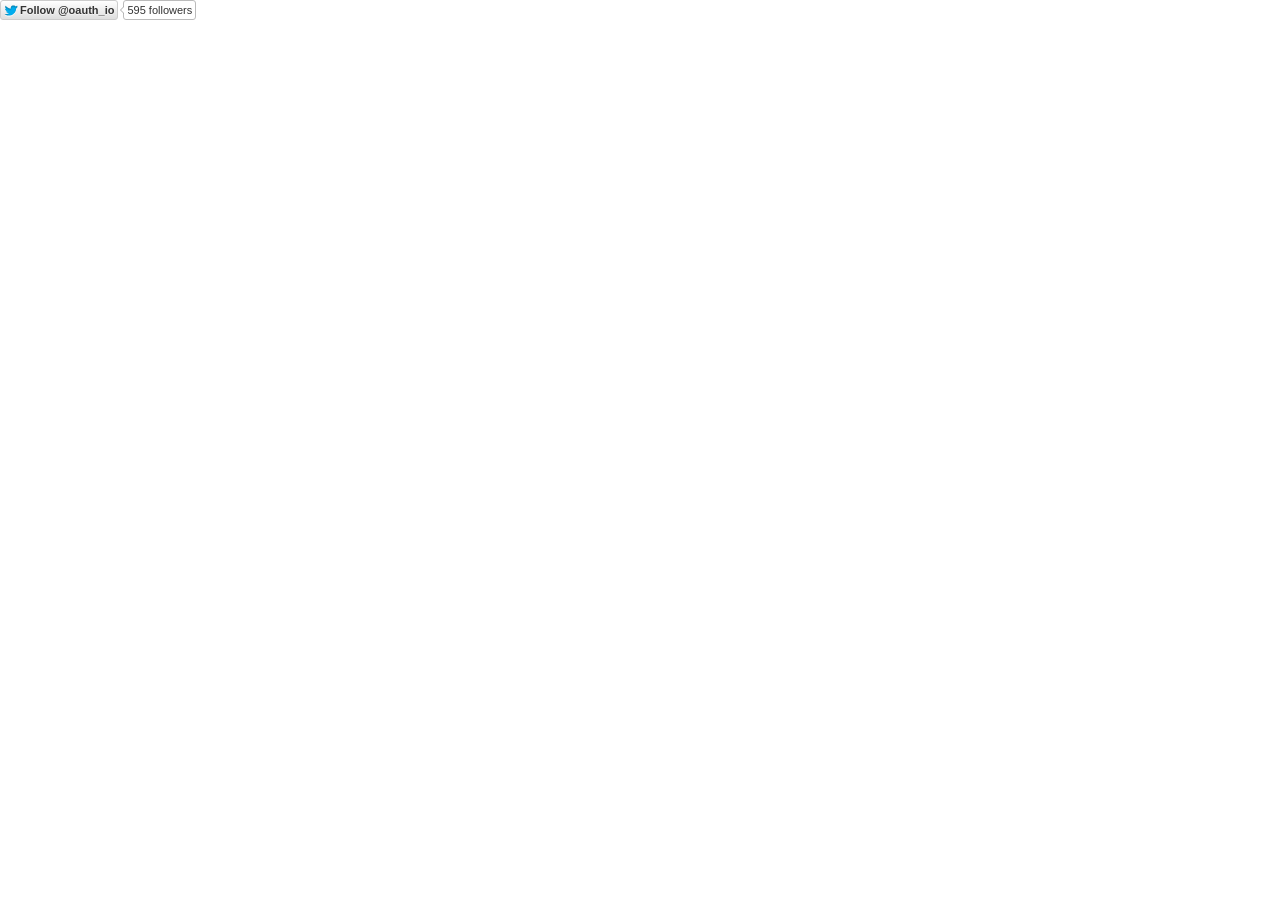
<file: OAuth.io_files/follow_button.1403226798.html>
<!DOCTYPE html>
<!-- saved from url=(0175)http://platform.twitter.com/widgets/follow_button.1403226798.html#_=1403310183926&id=twitter-widget-1&lang=en&screen_name=oauth_io&show_count=true&show_screen_name=true&size=m -->
<html data-scribe="page:button" lang="en" class=" en"><head><meta http-equiv="Content-Type" content="text/html; charset=UTF-8"><meta charset="utf-8"><title>Twitter Follow Button</title><!--<base target="_blank">--><base href="." target="_blank"><link rel="dns-prefetch" href="http://twitter.com/"><link rel="profile" href="http://microformats.org/profile/hcard"><style type="text/css">html{margin:0;padding:0;font:normal normal normal 11px/18px 'Helvetica Neue',Arial,sans-serif;color:#333;-webkit-user-select:none;-ms-user-select:none;-moz-user-select:none;user-select:none;}body{margin:0;padding:0;background:transparent;visibility:hidden;}a{outline:none;text-decoration:none;}body.ready{visibility:visible;}body.rtl{direction:rtl;}#widget{white-space:nowrap;overflow:hidden;text-align:left;}.rtl #widget{text-align:right;}.btn-o,.count-o,.btn,.btn .label,#count{display:inline-block;vertical-align:top;zoom:1;*display:inline;}.right #widget{text-align:right;}.left #widget{text-align:left;}.btn-o{max-width:100%;}.btn{position:relative;background-color:#eee;background-image:-webkit-linear-gradient(#fff,#dedede);background-image:linear-gradient(#fff,#dedede);border:#ccc solid 1px;border-radius:3px;color:#333;font-weight:bold;text-shadow:0 1px 0 rgba(255,255,255,.5);cursor:pointer;height:18px;max-width:98%;overflow:hidden;}.btn:focus,.btn:hover,.btn:active{border-color:#bbb;background-color:#d9d9d9;background-image:-webkit-linear-gradient(#f8f8f8,#d9d9d9);background-image:linear-gradient(#f8f8f8,#d9d9d9);box-shadow:none;}.btn:active{background-color:#efefef;box-shadow:inset 0 3px 5px rgba(0,0,0,0.1);}.xl .btn:active{box-shadow:inset 0 3px 7px rgba(0,0,0,0.1);}.btn i{position:absolute;top:50%;left:2px;margin-top:-5px;width:16px;height:13px;background:transparent url(/widgets/images/btn.27237bab4db188ca749164efd38861b0.png) 0 0 no-repeat;background-image:url([data-uri]);*background-image:url(/widgets/images/btn.27237bab4db188ca749164efd38861b0.png);}.btn .label{padding:0 3px 0 19px;white-space:nowrap;}.btn .label b{font-weight:bold;white-space:nowrap;}.rtl .btn .label{padding:0 19px 0 3px;}.rtl .btn i{left:auto;right:2px;}.rtl .btn .label b{display:inline-block;direction:ltr;}.xl{font-size:13px;line-height:26px;}.xl .btn{border-radius:4px;height:26px;}.xl .btn i{background-position:-24px 0;width:21px;height:16px;left:4px;margin-top:-6px;}.xl .btn .label{padding:0 7px 0 29px;}.xl .rtl .btn .label{padding:0 29px 0 7px;}.xl .rtl .btn i{left:auto;right:6px;}@media(-webkit-min-device-pixel-ratio:1.5),(min-resolution:144dpi){.btn i{background-image:url([data-uri]);background-size:45px 40px;margin-top:-6px;}.xl .btn i{margin-top:-7px;left:4px;}.xl .rtl .btn i{left:auto;right:3px;}.xl .btn .label{top:-1.5px;}}.aria{position:absolute;left:-999em;}.rtl .aria{left:auto;right:-999em;}.following .btn{color:#888;background:#eee;border:#ccc solid 1px;}.following .btn:active,.following .btn:hover{border:#bbb solid 1px;}.following .btn i{background-position:0 -20px;}.xl .following .btn i{background-position:-25px -25px;}.btn:focus,.following .btn:focus{border-color:#0089CB;}.count-o{position:relative;background:#fff;border:#bbb solid 1px;border-radius:3px;visibility:hidden;min-height:18px;min-width:15px;}#count{white-space:nowrap;text-align:center;color:#333;}#count:hover,#count:focus{color:#333;text-decoration:underline;}.ncount .count-o{display:none;}.count-ready .count-o{visibility:visible;}.count-o i,.count-o u{position:absolute;zoom:1;line-height:0;width:0;height:0;left:0;top:50%;margin:-4px 0 0 -4px;border:4px transparent solid;border-right-color:#aaa;border-left:0;}.count-o u{margin-left:-3px;border-right-color:#fff;}.rtl .count-o i,.rtl .count-o u{left:auto;right:0;margin:-4px -4px 0 0;border:4px transparent solid;border-left-color:#aaa;border-right:0;}.rtl .count-o u{margin-right:-3px;border-left-color:#fff;}.following .count-o i{border-right-color:#bbb;}.following.rtl .count-o i{border-left-color:#bbb;}.following .count-o{background:#f9f9f9;border-color:#ccc;}.following #count{color:#666;}.hcount .count-o{margin:0 0 0 5px;}.hcount.rtl .count-o{margin:0 5px 0 0;}.hcount #count{padding:0 3px;}.xl .count-o{border-radius:4px;margin:0 0 0 6px;}.xl .rtl .count-o{margin:0 6px 0 0;}.xl .count-o i,.xl .count-o u{margin:-5px 0 0 -5px;border-width:5px 5px 5px 0;}.xl .count-o u{margin-left:-4px;}.xl .rtl .count-o i,.xl .rtl .count-o u{margin:-5px -5px 0 0;border-width:5px 0 5px 5px;}.xl .rtl .count-o u{margin-right:-4px;}.xl #count{padding:0 5px;*line-height:26px;}.vcount #widget{width:100%;padding-bottom:5px;}.vcount .btn-o{position:absolute;margin-top:42px;left:0;right:0;width:100%;}.vcount .btn{display:block;margin:0 auto;}.vcount .count-o{display:block;padding:0 5px;}.vcount .count-o i,.rtl.vcount .count-o i,.vcount .count-o u,.rtl.vcount .count-o u{line-height:0;top:auto;left:50%;bottom:0;right:auto;margin:0 0 -4px -4px;border:4px transparent solid;_border-color:pink;border-top-color:#aaa;border-bottom:0;}.rtl.vcount .count-o u,.vcount .count-o u{margin-bottom:-3px;border-top-color:#fff;}.vcount #count{font-size:16px;width:100%;height:34px;line-height:34px;}@media(min-width:0){.btn,.hcount .count-o{-moz-box-sizing:border-box;-webkit-box-sizing:border-box;box-sizing:border-box;height:20px;max-width:100%;}.xl .btn,.xl .hcount .count-o{height:28px;}}</style><!--[if IE 9]><style type="text/css">.btn{-ms-filter:"progid:DXImageTransform.Microsoft.gradient(startColorstr='#ffffff',endColorstr='#dedede')";}.btn:hover,.btn:focus,.btn:active{-ms-filter:"progid:DXImageTransform.Microsoft.gradient(startColorstr='#f8f8f8',endColorstr='#d9d9d9')";}.btn,.xl .btn{border-radius:0;}</style><![endif]--></head><body data-scribe="section:follow" class=" ltr ready hcount count-ready"><div id="widget"><div class="btn-o" contextmenu="menu" data-scribe="component:button"><a id="follow-button" class="btn" title="Follow OAuth.io (@oauth_io) on Twitter" href="https://twitter.com/intent/follow?original_referer=http%3A%2F%2Foauth-io.github.io%2Foauth-js%2F&region=follow_link&screen_name=oauth_io&tw_p=followbutton&variant=2.0"><i></i><span class="label" id="l">Follow <b>@oauth_io</b></span></a></div><div class="count-o" id="c" data-scribe="component:count"><i></i><u></u><a id="count" class="note" href="https://twitter.com/intent/user?original_referer=http%3A%2F%2Foauth-io.github.io%2Foauth-js%2F&region=count_link&screen_name=oauth_io&tw_p=followbutton&variant=2.0">595 followers</a></div></div><div style="display:none"><menu type="context" id="menu" data-scribe="component:contextmenu"><menuitem id="m-follow" label="Follow user"></menuitem><menuitem id="m-profile" label="View user on Twitter"></menuitem><menuitem id="m-tweet" label="Send Tweet to user"></menuitem></menu></div><script type="text/javascript" charset="utf-8">document.domain = 'twitter.com';</script><script type="text/javascript">window.twttr=window.twttr||{};var i18n={ar:{"%{followers_count} followers":"عدد المتابعين %{followers_count}","%{name} on Twitter":"%{name} في تويتر",",":"،","100K+":"+100 ألف","10M+":"+10 مليون","10k unit":"10 آلاف وحدة",Follow:"تابِع","Follow %{name} on Twitter":"تابِع %{name} على تويتر","Follow %{screen_name}":"تابِع %{screen_name}",K:"ألف",M:"م","This page has been shared %{tweets} times. View these Tweets.":"تمت مشاركة هذه الصفحة %{tweets} مرة. شاهد هذه التغريدات.",Tweet:"غرِّد","Tweet %{hashtag}":"غرِّد %{hashtag}","Tweet to %{name}":"غرِّد لـ %{name}","You are following %{name} on Twitter":"أنت تتابِع %{name} في تويتر",ltr:"rtl"},da:{"%{followers_count} followers":"%{followers_count} følgere","%{name} on Twitter":"%{name} på Twitter",",":".",".":",","10k unit":"10k enhed",Follow:"Følg","Follow %{name} on Twitter":"Følg %{name} på Twitter","Follow %{screen_name}":"Følg %{screen_name}","This page has been shared %{tweets} times. View these Tweets.":"Denne side er blevet delt %{tweets} gange. Vis disse tweets.","Tweet to %{name}":"Tweet til %{name}","You are following %{name} on Twitter":"Du følger %{name} på Twitter"},de:{"%{followers_count} followers":"%{followers_count} Follower","%{name} on Twitter":"%{name} auf Twitter","100K+":"100Tsd+","10k unit":"10tsd-Einheit",Follow:"Folgen","Follow %{name} on Twitter":"Folge %{name} auf Twitter.","Follow %{screen_name}":"%{screen_name} folgen",K:"Tsd","This page has been shared %{tweets} times. View these Tweets.":"Diese Seite wurde bisher %{tweets} mal geteilt. Diese Tweets anzeigen.",Tweet:"Twittern","Tweet to %{name}":"Tweet an %{name}","You are following %{name} on Twitter":"Du folgst %{name} auf Twitter."},es:{"%{followers_count} followers":"%{followers_count} seguidores","%{name} on Twitter":"%{name} en Twitter","10k unit":"10k unidad",Follow:"Seguir","Follow %{name} on Twitter":"Sigue a %{name} en Twitter","Follow %{screen_name}":"Seguir a %{screen_name}","This page has been shared %{tweets} times. View these Tweets.":"Esta página ha sido compartida %{tweets} veces. Ver estos Tweets.",Tweet:"Twittear","Tweet %{hashtag}":"Twittear %{hashtag}","Tweet to %{name}":"Twittear a %{name}","You are following %{name} on Twitter":"Estás siguiendo a %{name} en Twitter"},fa:{"%{followers_count} followers":"%{followers_count} دنبال‌کننده","%{name} on Twitter":"%{name} در توییتر",",":"،","100K+":">۱۰۰هزار","10M+":"۱۰میلیون+","10k unit":"۱۰هزار واحد",Follow:"دنبال کردن","Follow %{name} on Twitter":"%{name} را در توییتر دنبال کنید","Follow %{screen_name}":"دنبال کردن %{screen_name}",K:"هزار",M:"میلیون","This page has been shared %{tweets} times. View these Tweets.":"این صفحه %{tweets} بار به اشتراک گذاشته شده‌است. این توییت‌ها را ببینید.",Tweet:"توییت","Tweet %{hashtag}":"توییت کردن %{hashtag}","Tweet to %{name}":"به %{name} توییت کنید","You are following %{name} on Twitter":"شما %{name} را در توییتر دنبال می‌کنید",ltr:"rtl"},fi:{"%{followers_count} followers":"%{followers_count} seuraajaa","%{name} on Twitter":"%{name} Twitterissä","100K+":"100 000+","10M+":"10+ milj.","10k unit":"10 000 yksikköä",Follow:"Seuraa","Follow %{name} on Twitter":"Seuraa käyttäjää %{name} Twitterissä","Follow %{screen_name}":"Seuraa käyttäjää %{screen_name}",K:"tuhatta",M:"milj.","This page has been shared %{tweets} times. View these Tweets.":"Tämä sivu on jaettu %{tweets} kertaa. Näytä nämä twiitit.",Tweet:"Twiittaa","Tweet %{hashtag}":"Twiittaa %{hashtag}","Tweet to %{name}":"Twiittaa käyttäjälle %{name}","You are following %{name} on Twitter":"Seuraat käyttäjää %{name} Twitterissä"},fil:{"%{followers_count} followers":"%{followers_count} mga tagasunod","%{name} on Twitter":"%{name} sa Twitter","10k unit":"10k yunit",Follow:"Sundan","Follow %{name} on Twitter":"Sundan si %{name} sa Twitter","Follow %{screen_name}":"Sundan si %{screen_name}","This page has been shared %{tweets} times. View these Tweets.":"Ang pahinang ito ay ibinahagi nang %{tweets} beses. Tingnan ang mga Tweet na ito.",Tweet:"I-tweet","Tweet %{hashtag}":"I-tweet ang %{hashtag}","Tweet to %{name}":"Mag-Tweet kay %{name}","You are following %{name} on Twitter":"Sinusundan mo si %{name} sa Twitter"},fr:{"%{followers_count} followers":"%{followers_count} abonnés","%{name} on Twitter":"%{name} sur Twitter",",":" ",".":",","10k unit":"unité de 10k",Follow:"Suivre","Follow %{name} on Twitter":"Suivre %{name} sur Twitter","Follow %{screen_name}":"Suivre %{screen_name}","This page has been shared %{tweets} times. View these Tweets.":"Cette page a été partagée %{tweets} fois. Voir ces Tweets.",Tweet:"Tweeter","Tweet %{hashtag}":"Tweeter %{hashtag}","Tweet to %{name}":"Tweeter à %{name}","You are following %{name} on Twitter":"Vous suivez %{name} sur Twitter"},he:{"%{followers_count} followers":"%{followers_count} עוקבים","%{name} on Twitter":"%{name} בטוויטר","100K+":"מאות אלפים","10M+":"עשרות מיליונים","10k unit":"עשרות אלפים",Follow:"מעקב","Follow %{name} on Twitter":"עקבו אחרי %{name} בטוויטר","Follow %{screen_name}":"לעקוב אחר %{screen_name}",K:"אלף",M:"מיליון","This page has been shared %{tweets} times. View these Tweets.":"העמוד הזה שותף %{tweets} פעמים. צפייה בציוצים האלה.",Tweet:"ציוץ","Tweet %{hashtag}":"צייצו %{hashtag}","Tweet to %{name}":"ציוץ אל %{name}","You are following %{name} on Twitter":"%{name} ברשימת המעקב שלך בטוויטר",ltr:"rtl"},hi:{"%{followers_count} followers":"%{followers_count} फ़ॉलोअर्स","%{name} on Twitter":"%{name} ट्विटर पर","100K+":"1 लाख+","10M+":"१ करोड़+","10k unit":"10 हजार इकाईयां",Follow:"फ़ॉलो","Follow %{name} on Twitter":"%{name} को ट्विटर पर फ़ॉलो करें","Follow %{screen_name}":"%{screen_name} को फ़ॉलो करें",K:"हजार",M:"मिलियन","This page has been shared %{tweets} times. View these Tweets.":"यह पृष्ठ %{tweets} बार साझा किया गया | यह ट्वीट्स देखें |",Tweet:"ट्वीट","Tweet %{hashtag}":"ट्वीट %{hashtag}","Tweet to %{name}":"%{name} को ट्वीट करें","You are following %{name} on Twitter":"आप ट्विटर पर %{name} को फ़ॉलो कर रहे हैं",ltr:"Itr"},hu:{"%{followers_count} followers":"%{followers_count} követő","%{name} on Twitter":"%{name} a Twitteren","100K+":"100E+","10k unit":"10E+",Follow:"Követés","Follow %{name} on Twitter":"Kövesd őt a Twitteren: %{name}!","Follow %{screen_name}":"%{screen_name} követése",K:"E","This page has been shared %{tweets} times. View these Tweets.":"Ezt az oldalt %{tweets} alkalommal osztották meg. Nézd meg ezeket a tweeteket! ","Tweet %{hashtag}":"%{hashtag} tweetelése","Tweet to %{name}":"Tweet küldése neki: %{name}","You are following %{name} on Twitter":"Követed őt a Twitteren: %{name}"},id:{"%{followers_count} followers":"%{followers_count} pengikut","%{name} on Twitter":"%{name} di Twitter",",":".",".":",","100K+":"100 ribu+","10M+":"10 juta+","10k unit":"10 ribu unit",Follow:"Ikuti","Follow %{name} on Twitter":"Ikuti %{name} di Twitter","Follow %{screen_name}":"Ikuti %{screen_name}",K:"&nbsp;ribu",M:"&nbsp;juta","This page has been shared %{tweets} times. View these Tweets.":"Halaman ini telah disebarkan %{tweets} kali. Lihat Tweet ini.","Tweet to %{name}":"Tweet ke %{name}","You are following %{name} on Twitter":"Anda mengikuti %{name} di Twitter"},it:{"%{followers_count} followers":"%{followers_count} follower","%{name} on Twitter":"%{name} su Twitter",",":".",".":",","10k unit":"10k unità",Follow:"Segui","Follow %{name} on Twitter":"Segui %{name} su Twitter","Follow %{screen_name}":"Segui %{screen_name}","This page has been shared %{tweets} times. View these Tweets.":"Questa pagina è stata condivisa %{tweets} volte. Visualizza questi Tweet.","Tweet %{hashtag}":"Twitta %{hashtag}","Tweet to %{name}":"Twitta a %{name}","You are following %{name} on Twitter":"Stai seguendo %{name} su Twitter"},ja:{"%{followers_count} followers":"%{followers_count}人のフォロワー","%{name} on Twitter":"%{name}さんはTwitterを使っています","100K+":"100K以上","10M+":"1000万以上","10k unit":"万",Follow:"フォローする","Follow %{name} on Twitter":"Twitterで%{name}さんをフォローしましょう","Follow %{screen_name}":"%{screen_name}さんをフォロー","This page has been shared %{tweets} times. View these Tweets.":"このページは%{tweets}回共有されました。これらのツイートを見る。 ",Tweet:"ツイート","Tweet %{hashtag}":"%{hashtag} をツイートする","Tweet to %{name}":"%{name}さんへツイートする","You are following %{name} on Twitter":"Twitterで%{name}さんをフォローしています",ltr:"左横書き"},ko:{"%{followers_count} followers":"%{followers_count}명의 팔로워","%{name} on Twitter":"트위터에서 %{name} 님","100K+":"100만 이상","10M+":"1000만 이상","10k unit":"만 단위",Follow:"팔로우","Follow %{name} on Twitter":"트위터에서 %{name} 님 팔로우하기","Follow %{screen_name}":"%{screen_name} 님 팔로우하기",K:"천",M:"백만","This page has been shared %{tweets} times. View these Tweets.":"이 페이지는 %{tweets}번 공유되었습니다. 해당 트윗들 보기.",Tweet:"트윗","Tweet %{hashtag}":"%{hashtag} 관련 트윗하기","Tweet to %{name}":"%{name} 님에게 트윗하기","You are following %{name} on Twitter":"트위터에서 %{name}님을 팔로우 중입니다.",ltr:"Itr"},msa:{"%{followers_count} followers":"%{followers_count} pengikut","%{name} on Twitter":"%{name} di Twitter","100K+":"100 ribu+","10M+":"10 juta+","10k unit":"10 ribu unit",Follow:"Ikut","Follow %{name} on Twitter":"Ikuti %{name} di Twitter","Follow %{screen_name}":"Ikut %{screen_name}",K:"ribu",M:"juta","This page has been shared %{tweets} times. View these Tweets.":"Halaman ini telah dikongsi sebanyak %{tweets} kali. Lihat Tweet-tweet ini.","Tweet to %{name}":"Tweet kepada %{name}","You are following %{name} on Twitter":"Anda mengikuti %{name} di Twitter"},nl:{"%{followers_count} followers":"%{followers_count} volgers","%{name} on Twitter":"%{name} op Twitter",",":".",".":",","100K+":"100k+","10M+":"10 mln.+","10k unit":"10k-eenheid",Follow:"Volgen","Follow %{name} on Twitter":"%{name} volgen op Twitter","Follow %{screen_name}":"%{screen_name} volgen",K:"k",M:" mln.","This page has been shared %{tweets} times. View these Tweets.":"Deze pagina is %{tweets} keer gedeeld. Deze tweets weergeven.",Tweet:"Tweeten","Tweet %{hashtag}":"%{hashtag} tweeten","Tweet to %{name}":"Tweeten naar %{name}","You are following %{name} on Twitter":"Je volgt %{name} op Twitter",ltr:"Itr"},no:{"%{followers_count} followers":"%{followers_count} følgere","%{name} on Twitter":"%{name} på Twitter","100K+":"100 K+","10M+":"10 M+","10k unit":"10-K-enhet",Follow:"Følg","Follow %{name} on Twitter":"Følg %{name} på Twitter","Follow %{screen_name}":"Følg %{screen_name}","This page has been shared %{tweets} times. View these Tweets.":"Denne siden er delt %{tweets} ganger. Vis tweetene.","Tweet to %{name}":"Send en tweet til %{name}","You are following %{name} on Twitter":"Du følger %{name} på Twitter"},pl:{"%{followers_count} followers":"%{followers_count} obserwujących","%{name} on Twitter":"%{name} na Twitterze","100K+":"100 tys.+","10M+":"10 mln+","10k unit":"10 tys.",Follow:"Obserwuj","Follow %{name} on Twitter":"Obserwuj %{name} na Twitterze","Follow %{screen_name}":"Obserwuj %{screen_name}",K:"tys.",M:"mln","This page has been shared %{tweets} times. View these Tweets.":"Ta strona została udostępniona %{tweets} razy. Zobacz te tweety.",Tweet:"Tweetnij","Tweet %{hashtag}":"Tweetnij %{hashtag}","Tweet to %{name}":"Tweetnij do %{name}","You are following %{name} on Twitter":"Obserwujesz %{name} na Twitterze"},pt:{"%{followers_count} followers":"%{followers_count} seguidores","%{name} on Twitter":"%{name} no Twitter",",":".","100K+":"+100 mil","10M+":"+10 milhões","10k unit":"10 mil unidades",Follow:"Seguir","Follow %{name} on Twitter":"Siga %{name} no Twitter","Follow %{screen_name}":"Seguir %{screen_name}",K:"Mil","This page has been shared %{tweets} times. View these Tweets.":"Esta página foi compartilhada %{tweets} vezes. Veja todos os Tweets.",Tweet:"Tweetar","Tweet %{hashtag}":"Tweetar %{hashtag}","Tweet to %{name}":"Tweetar para %{name}","You are following %{name} on Twitter":"Você está seguindo %{name} no Twitter"},ru:{"%{followers_count} followers":"Читатели: %{followers_count} ","%{name} on Twitter":"%{name} в Твиттере",",":" ",".":",","100K+":"100 тыс.+","10M+":"10 млн.+","10k unit":"блок 10k",Follow:"Читать","Follow %{name} on Twitter":"Читать %{name} в Твиттере ","Follow %{screen_name}":"Читать %{screen_name}",K:"тыс.",M:"млн.","This page has been shared %{tweets} times. View these Tweets.":"Этой страницей поделились %{tweets} раз(а). Показать твиты.",Tweet:"Твитнуть","Tweet %{hashtag}":"Твитнуть %{hashtag}","Tweet to %{name}":"Твитнуть %{name}","You are following %{name} on Twitter":"Вы читаете %{name} в Твиттере"},sv:{"%{followers_count} followers":"%{followers_count} följare","%{name} on Twitter":"%{name} på Twitter","10k unit":"10k",Follow:"Följ","Follow %{name} on Twitter":"Följ %{name} på Twitter","Follow %{screen_name}":"Följ %{screen_name}","This page has been shared %{tweets} times. View these Tweets.":"Den här sidan har delats %{tweets} gånger. Visa dessa tweets.",Tweet:"Tweeta","Tweet %{hashtag}":"Tweeta %{hashtag}","Tweet to %{name}":"Tweeta till %{name}","You are following %{name} on Twitter":"Du följer %{name} på Twitter"},th:{"%{followers_count} followers":"%{followers_count} ผู้ติดตาม","%{name} on Twitter":"%{name} บนทวิตเตอร์","100K+":"100พัน+","10M+":"10ล้าน+","10k unit":"หน่วย 10พัน",Follow:"ติดตาม","Follow %{name} on Twitter":"ติดตาม %{name} บนทวิตเตอร์","Follow %{screen_name}":"ติดตาม %{screen_name}",M:"ล้าน","This page has been shared %{tweets} times. View these Tweets.":"หน้านี้ได้ถูกแบ่งปันแล้ว %{tweets} ครั้ง ดูทวีตเหล่านี้",Tweet:"ทวีต","Tweet %{hashtag}":"ทวีต %{hashtag}","Tweet to %{name}":"ทวีตถึง %{name}","You are following %{name} on Twitter":"คุณกําลังติดตาม %{name} บนทวิตเตอร์"},tr:{"%{followers_count} followers":"%{followers_count} takipçi","%{name} on Twitter":"Twitter'da %{name}","100K+":"+100 bin","10M+":"+10 milyon","10k unit":"10 bin birim",Follow:"Takip et","Follow %{name} on Twitter":"%{name} adlı kişiyi Twitter'da takip et","Follow %{screen_name}":"Takip et: %{screen_name}",K:"bin",M:"milyon","This page has been shared %{tweets} times. View these Tweets.":"Bu sayfa %{tweets} defa paylaşıldı. Tweetleri görüntüle.",Tweet:"Tweetle","Tweet %{hashtag}":"Tweetle: %{hashtag}","Tweet to %{name}":"Tweetle: %{name}","You are following %{name} on Twitter":"Twitter'da %{name} adlı kişiyi takip ediyorsun"},ur:{"%{followers_count} followers":"%{followers_count} فالورز","%{name} on Twitter":"%{name} ٹوئٹر پر",",":"،",".":"۔","100K+":"ایک لاکھ سے زیادہ","10M+":"دس ملین سے زیادہ","10k unit":"دس ہزار یونٹ",Follow:"فالو کریں","Follow %{name} on Twitter":"%{name} کو ٹوئٹر پر فالو کریں","Follow %{screen_name}":"%{screen_name} کو فالو کریں",K:"ہزار",M:"ملین","This page has been shared %{tweets} times. View these Tweets.":"اس صفحے کو %{tweets} مرتبہ شیئر کیا گیا ہے. ان ٹویٹس کو دیکھیں.",Tweet:"ٹویٹ کریں","Tweet %{hashtag}":"%{hashtag} ٹویٹ کریں","Tweet to %{name}":"%{name} کو ٹویٹ کریں","You are following %{name} on Twitter":"آپ %{name} کو ٹوئٹر پر فالو کر رہے ہیں",ltr:"rtl"},"zh-cn":{"%{followers_count} followers":"%{followers_count} 关注者","%{name} on Twitter":"%{name} 的 Twitter","100K+":"10万+","10M+":"1000万+","10k unit":"1万单元",Follow:"关注","Follow %{name} on Twitter":"在 Twitter 上关注 %{name}","Follow %{screen_name}":"关注 %{screen_name}",K:"千",M:"百万","This page has been shared %{tweets} times. View these Tweets.":"该页面已经被分享 %{tweets} 次。查看这些推文。",Tweet:"发推","Tweet %{hashtag}":"以 %{hashtag} 发推","Tweet to %{name}":"发推给 %{name}","You are following %{name} on Twitter":"你正在 Twitter 上关注 %{name}"},"zh-tw":{"%{followers_count} followers":"%{followers_count} 位跟隨者","%{name} on Twitter":"Twitter上的 %{name}",".":"。","100K+":"超過十萬","10M+":"超過千萬","10k unit":"1萬 單位",Follow:"跟隨","Follow %{name} on Twitter":"在Twitter上跟隨 %{name}","Follow %{screen_name}":"跟隨 %{screen_name}",K:"千",M:"百萬","This page has been shared %{tweets} times. View these Tweets.":"此頁面已被分享%{tweets} 次,瀏覽這些推文。",Tweet:"推文","Tweet %{hashtag}":"推文%{hashtag}","Tweet to %{name}":"推文給%{name}","You are following %{name} on Twitter":"你正在Twitter上跟隨%{name}"}};window._=function(s,reps){s=twttr.lang&&i18n[twttr.lang]&&i18n[twttr.lang][s]||s;if(!reps)return s;return s.replace(/\%\{([a-z0-9_]+)\}/gi,function(m,k){return reps[k]||m})};</script><script type="text/javascript">(function(context,document){var useInteractive=context.attachEvent&&!context.opera,scripts=document.getElementsByTagName("script"),uuid=0,scriptTag,scriptTemplate=document.createElement("script"),scriptsInProgress={},modulesInProgress={},loadedModule,currentScript,activeScripts={},oldUsing=context.using,oldProvide=context.provide,oldDefine=context.define,oldLoadrunner=context.loadrunner;for(var i=0,s;s=scripts[i];i++){if(s.src.match(/loadrunner\.js(\?|#|$)/)){scriptTag=s;break}}function aug(target){for(var i=1,o;o=arguments[i];i++){for(var key in o){target[key]=o[key]}}return target}function makeArray(o){return Array.prototype.slice.call(o)}var isArray=Array.isArray||function(obj){return obj.constructor==Array};function indexOf(arr,thing){for(var i=0,item;item=arr[i];i++){if(thing==item){return i}}return-1}function path(){var parts=makeArray(arguments),normalized=[];for(var i=0,len=parts.length;i<len;i++){if(parts[i].length>0){normalized.push(parts[i].replace(/\/$/,""))}}return normalized.join("/")}function pushObjPath(obj,path,newobj){var names=path.split("/"),cursor=obj;while(names.length>1){var name=names.shift();cursor=cursor[name]=cursor[name]||{}}cursor[names[0]]=newobj}function Dependency(){}Dependency.prototype.then=function(cb){var dep=this;if(!this.started){this.started=true;this.start()}if(this.completed){cb.apply(context,this.results)}else{this.callbacks=this.callbacks||[];this.callbacks.push(cb)}return this};Dependency.prototype.start=function(){};Dependency.prototype.complete=function(){if(!this.completed){this.results=makeArray(arguments);this.completed=true;if(this.callbacks){for(var i=0,cb;cb=this.callbacks[i];i++){cb.apply(context,this.results)}}}};function Script(path,force){this.id=this.path=path;this.force=!!force}Script.loaded=[];Script.prototype=new Dependency;Script.prototype.start=function(){var me=this,dep,bundle,module;if(module=modulesInProgress[this.id]){module.then(function(){me.complete()});return this}if(dep=scriptsInProgress[this.id]){dep.then(function(){me.loaded()})}else if(!this.force&&indexOf(Script.loaded,this.id)>-1){this.loaded()}else if(bundle=whichBundle(this.id)){using(bundle,function(){me.loaded()})}else{this.load()}return this};Script.prototype.load=function(){var me=this;scriptsInProgress[this.id]=me;var script=scriptTemplate.cloneNode(false);this.scriptId=script.id="LR"+ ++uuid;script.type="text/javascript";script.async=true;script.onerror=function(){throw new Error(me.path+" not loaded")};script.onreadystatechange=script.onload=function(e){e=context.event||e;if(e.type=="load"||indexOf(["loaded","complete"],this.readyState)>-1){this.onreadystatechange=null;me.loaded()}};script.src=this.path;currentScript=this;scripts[0].parentNode.insertBefore(script,scripts[0]);currentScript=null;activeScripts[script.id]=this};Script.prototype.loaded=function(){this.complete()};Script.prototype.complete=function(){if(indexOf(Script.loaded,this.id)==-1){Script.loaded.push(this.id)}delete scriptsInProgress[this.id];Dependency.prototype.complete.apply(this,arguments)};function Module(id,body){this.id=id;this.body=body;if(typeof body=="undefined"){this.path=this.resolvePath(id)}}Module.exports={};Module.prototype=new Script;Module.prototype.resolvePath=function(id){return path(using.path,id+".js")};Module.prototype.start=function(){var exports,module,me=this,oldCurrent;if(this.body){this.execute()}else if(exports=Module.exports[this.id]){this.exp(exports)}else if(module=modulesInProgress[this.id]){module.then(function(exports){me.exp(exports)})}else if(bundle=whichBundle(this.id)){using(bundle,function(){me.start()})}else{modulesInProgress[this.id]=this;this.load()}};Module.prototype.loaded=function(){var module,exports,me=this;if(!useInteractive){module=loadedModule;loadedModule=null;module.id=module.id||this.id;module.then(function(exports){me.exp(exports)})}else{if(exports=Module.exports[this.id]){this.exp(exports)}else if(module=modulesInProgress[this.id]){module.then(function(exports){me.exp(exports)})}}};Module.prototype.complete=function(){delete modulesInProgress[this.id];Script.prototype.complete.apply(this,arguments)};Module.prototype.execute=function(){var me=this;if(typeof this.body=="object"){this.exp(this.body)}else if(typeof this.body=="function"){this.body.apply(window,[function(exports){me.exp(exports)}])}};Module.prototype.exp=function(exports){this.complete(this.exports=Module.exports[this.id]=exports||{})};function Collection(deps,collectResults){this.deps=deps;this.collectResults=collectResults;if(this.deps.length==0){this.complete()}}Collection.prototype=new Dependency;Collection.prototype.start=function(){var me=this;function depComplete(){var results=[];if(me.collectResults){results[0]={}}for(var i=0,d;d=me.deps[i];i++){if(!d.completed)return;if(d.results.length>0){if(me.collectResults){if(d instanceof Sequence){aug(results[0],d.results[0])}else{pushObjPath(results[0],d.id,d.results[0])}}else{results=results.concat(d.results)}}}me.complete.apply(me,results)}for(var i=0,d;d=this.deps[i];i++){d.then(depComplete)}return this};function Sequence(deps,collectResults){this.deps=deps;this.collectResults=collectResults}Sequence.prototype=new Dependency;Sequence.prototype.start=function(){var me=this,nextDep=0,allResults=[];if(me.collectResults){allResults[0]={}}(function next(){var dep=me.deps[nextDep++];if(dep){dep.then(function(results){if(dep.results.length>0){if(me.collectResults){if(dep instanceof Sequence){aug(allResults[0],dep.results[0])}else{pushObjPath(allResults[0],dep.id,dep.results[0])}}else{allResults.push(dep.results[0])}}next()})}else{me.complete.apply(me,allResults)}})();return this};function interactiveScript(){for(var i in scripts){if(scripts[i].readyState=="interactive"){return activeScripts[scripts[i].id]}}}function defineModule(name,body){var module;if(!name&&useInteractive){module=currentScript||interactiveScript()}if(module){delete activeScripts[module.scriptId];module.body=body;module.execute()}else{loadedModule=module=new Module(name,body);modulesInProgress[module.id]=module}return module}function provide(){var args=makeArray(arguments),name,body;if(typeof args[0]=="string"){name=args.shift()}body=args.shift();return defineModule(name,body)}function amdResolve(id,mod){var from=mod.id||"";var parts=from.split("/");parts.pop();var dir=parts.join("/");return id.replace(/^\./,dir)}function amdMap(args,mod){var mapped=[];function require(id){return Module.exports[amdResolve(id,mod)]}for(var i=0,len=args.length;i<len;i++){if(args[i]=="require"){mapped.push(require);continue}if(args[i]=="exports"){mod.exports=mod.exports||{};mapped.push(mod.exports);continue}mapped.push(require(args[i]))}return mapped}function amdDefine(){var args=makeArray(arguments),dependencies=[],id,factory;if(typeof args[0]=="string"){id=args.shift()}if(isArray(args[0])){dependencies=args.shift()}factory=args.shift();return defineModule(id,function(exports){var me=this,mods=[];function executeAMD(){var args=amdMap(makeArray(dependencies),me),exported;if(typeof factory=="function"){exported=factory.apply(me,args)}else{exported=factory}if(typeof exported=="undefined"){exported=me.exports}exports(exported)}for(var i=0,len=dependencies.length;i<len;i++){var d=dependencies[i];if(indexOf(["require","exports"],d)==-1){mods.push(amdResolve(d,me))}}if(mods.length>0){using.apply(this,mods.concat(executeAMD))}else{executeAMD()}})}amdDefine.amd={};function using(){var deps=makeArray(arguments),callback,collectResults;if(typeof deps[deps.length-1]=="function"){callback=deps.pop()}if(typeof deps[deps.length-1]=="boolean"){collectResults=deps.pop()}var combi=new Collection(mapDependencies(deps,collectResults),collectResults);if(callback){combi.then(callback)}return combi}function mapDependencies(deps,collectResults){var mapped=[];for(var i=0,dep;dep=deps[i];i++){if(typeof dep=="string"){dep=createDependency(dep)}if(isArray(dep)){dep=new Sequence(mapDependencies(dep,collectResults),collectResults)}mapped.push(dep)}return mapped}function createDependency(id){var m,dep;for(var i=0,matcher;matcher=using.matchers[i];i++){var regex=matcher[0],factory=matcher[1];if(m=id.match(regex)){return factory(id)}}throw new Error(id+" was not recognised by loader")}var loadrunner=function(f){return f(using,provide,loadrunner,define)};function noConflict(){context.using=oldUsing;context.provide=oldProvide;context.define=oldDefine;context.loadrunner=oldLoadrunner;return loadrunner}loadrunner.Script=Script;loadrunner.Module=Module;loadrunner.Collection=Collection;loadrunner.Sequence=Sequence;loadrunner.Dependency=Dependency;loadrunner.noConflict=noConflict;context.loadrunner=loadrunner;context.using=using;context.provide=provide;context.define=amdDefine;using.path="";using.matchers=[];using.matchers.add=function(regex,factory){this.unshift([regex,factory])};using.matchers.add(/(^script!|\.js$)/,function(path){var script=new Script(path.replace(/^\$/,using.path.replace(/\/$/,"")+"/").replace(/^script!/,""),false);script.id=path;return script});using.matchers.add(/^[a-zA-Z0-9_\-\/]+$/,function(id){return new Module(id)});using.bundles=[];function whichBundle(id){for(var manifestId=0;manifestId<using.bundles.length;manifestId++){for(var bundleId in using.bundles[manifestId]){if(bundleId!=id&&indexOf(using.bundles[manifestId][bundleId],id)>-1)return bundleId}}}if(scriptTag){using.path=window.__twttrLoadRunnerPath||scriptTag.getAttribute("data-path")||scriptTag.src.split(/loadrunner\.js/)[0]||"";if(main=scriptTag.getAttribute("data-main")){using.apply(context,main.split(/\s*,\s*/)).then(function(){})}}})(this,document);;var __twttrlr = loadrunner.noConflict();__twttrlr(function(using, provide, loadrunner, define) {provide("i18n/languages",function(e){e(["hi","zh-cn","fr","zh-tw","msa","fil","fi","sv","pl","ja","ko","de","it","pt","es","ru","id","tr","da","no","nl","hu","fa","ar","ur","he","th"])});provide("util/util",function(e){function t(e){return e&&String(e).toLowerCase().indexOf("[native code]")>-1}function n(e){return o(arguments,function(t){s(t,function(t,n){e[t]=n})}),e}function r(e){return s(e,function(t,n){v(n)&&(r(n),m(n)&&delete e[t]),(n===undefined||n===null||n==="")&&delete e[t]}),e}function s(e,t){for(var n in e)(!e.hasOwnProperty||e.hasOwnProperty(n))&&t(n,e[n]);return e}function c(e){return{}.toString.call(e).match(/\s([a-zA-Z]+)/)[1].toLowerCase()}function h(e,t){return e==c(t)}function p(e,t,n){return n=n||[],function(){var r=a(arguments,function(e){return e});return e.apply(t,n.concat(r))}}function v(e){return e===Object(e)}function m(e){if(!v(e))return!1;if(Object.keys)return!Object.keys(e).length;for(var t in e)if(e.hasOwnProperty(t))return!1;return!0}function g(e,t){window.setTimeout(function(){e.call(t||null)},0)}var i=function(){var e=Array.prototype.indexOf;return t(e)?function(t,n){return t?e.apply(t,[n]):-1}:function(e,t){if(!e)return-1;for(var n=0,r=e.length;n<r;n++)if(t==e[n])return n;return-1}}(),o=function(){var e=Array.prototype.forEach;return t(e)?function(t,n){if(!t)return;if(!n)return;e.apply(t,[n])}:function(e,t){if(!e)return;if(!t)return;for(var n=0,r=e.length;n<r;n++)t(e[n],n)}}(),u=function(){var e=Array.prototype.filter;return t(e)?function(t,n){return t?n?e.apply(t,[n]):t:null}:function(e,t){if(!e)return null;if(!t)return e;var n=[],r=0,i=e.length;for(;r<i;r++)t(e[r])&&n.push(e[r]);return n}}(),a=function(){var e=Array.prototype.map;return t(e)?function(t,n){return t?n?e.apply(t,[n]):t:null}:function(e,t){if(!e)return null;if(!t)return e;var n=[],r=0,i=e.length;for(;r<i;r++)n.push(t(e[r]));return n}}(),f=function(){var e=Array.prototype.reduce;return t(e)?function(t,n,r){return t?n?e.apply(t,[n,r]):r:null}:function(e,t,n){if(!e)return null;if(!t)return n;var r=n,i=0,s=e.length;for(;i<s;i++)r=t(r,e[i],i,e);return r}}(),l=function(){var e=String.prototype.trim;return t(e)?function(t){return t&&e.apply(t)}:function(e){return e&&e.replace(/(^\s+|\s+$)/g,"")}}(),d=t(Object.create)?Object.create:function(e){function t(){}return t.prototype=e,new t};e({aug:n,async:g,compact:r,forIn:s,forEach:o,filter:u,map:a,reduce:f,trim:l,indexOf:i,isNative:t,isObject:v,isEmptyObject:m,createObject:d,bind:p,toType:c,isType:h})});provide("util/typevalidator",function(e){using("util/util",function(t){function n(e){return e!==undefined&&e!==null&&e!==""}function r(e){return s(e)&&e%1===0}function i(e){return s(e)&&!r(e)}function s(e){return n(e)&&!isNaN(e)}function o(e){return n(e)&&t.toType(e)=="array"}function u(e){if(!n(e))return!1;switch(e){case"on":case"ON":case"true":case"TRUE":return!0;case"off":case"OFF":case"false":case"FALSE":return!1;default:return!!e}}function a(e){if(s(e))return e}function f(e){if(i(e))return e}function l(e){if(r(e))return e}e({hasValue:n,isInt:r,isFloat:i,isNumber:s,isArray:o,asInt:l,asFloat:f,asNumber:a,asBoolean:u})})});provide("tfw/util/globals",function(e){using("util/typevalidator",function(t){function r(){var e=document.getElementsByTagName("meta"),t,r,i=0;n={};for(;t=e[i];i++){if(!/^twitter:/.test(t.name))continue;r=t.name.replace(/^twitter:/,""),n[r]=t.content}}function i(e){return n[e]}function s(e){return t.asBoolean(e)&&(n.dnt=!0),t.asBoolean(n.dnt)}var n;r(),e({init:r,val:i,dnt:s})})});provide("util/logger",function(e){function i(e,n,r,i,s){window[t]&&window[t].log&&window[t].log(e,n,r,i,s)}function s(e,n,r,i,s){window[t]&&window[t].warn&&window[t].warn(e,n,r,i,s)}function o(e,n,r,i,s){window[t]&&window[t].error&&window[t].error(e,n,r,i,s)}function u(e){if(!r)return;n[e]=f()}function a(e){var t;if(!r)return;n[e]?(t=f(),i("_twitter",e,t-n[e])):o("timeEnd() called before time() for id: ",e)}function f(){return window.performance&&+window.performance.now()||+(new Date)}var t=["con","sole"].join(""),n={},r=!!~location.href.indexOf("tw_debug=true");e({info:i,warn:s,error:o,time:u,timeEnd:a})});provide("util/domready",function(e){function c(){t=1;for(var e=0,r=n.length;e<r;e++)n[e]()}var t=0,n=[],r,i,s=!1,o=document.createElement("a"),u="DOMContentLoaded",a="addEventListener",f="onreadystatechange",l;/^loade|c/.test(document.readyState)&&(t=1),document[a]&&document[a](u,i=function(){document.removeEventListener(u,i,s),c()},s),o.doScroll&&document.attachEvent(f,r=function(){/^c/.test(document.readyState)&&(document.detachEvent(f,r),c())}),l=o.doScroll?function(e){window.self!=window.top?t?e():n.push(e):!function(){try{o.doScroll("left")}catch(t){return setTimeout(function(){l(e)},50)}e()}()}:function(e){t?e():n.push(e)},e(l)});provide("util/env",function(e){using("util/domready","util/typevalidator","util/logger","tfw/util/globals",function(t,n,r,i){function f(e){return e=e||window,e.devicePixelRatio?e.devicePixelRatio>=1.5:e.matchMedia?e.matchMedia("only screen and (min-resolution: 144dpi)").matches:!1}function l(e){return e=e||s,/(Trident|MSIE \d)/.test(e)}function c(e){return e=e||s,/MSIE 6/.test(e)}function h(e){return e=e||s,/MSIE 7/.test(e)}function p(e){return e=e||s,/MSIE 9/.test(e)}function d(e){return e=e||s,/(iPad|iPhone|iPod)/.test(e)}function v(e){return e=e||s,/^Mozilla\/5\.0 \(Linux; (U; )?Android/.test(e)}function m(){return o}function g(e,t){return e=e||window,t=t||s,e.postMessage&&(!l(t)||!e.opener)}function y(e){e=e||navigator;try{return!!e.plugins["Shockwave Flash"]||!!(new ActiveXObject("ShockwaveFlash.ShockwaveFlash"))}catch(t){return!1}}function b(e,t,n){return e=e||window,t=t||navigator,n=n||s,"ontouchstart"in e||/Opera Mini/.test(n)||t.msMaxTouchPoints>0}function w(){var e=document.body.style;return e.transition!==undefined||e.webkitTransition!==undefined||e.mozTransition!==undefined||e.oTransition!==undefined||e.msTransition!==undefined}var s=window.navigator.userAgent,o=!1,u=!1,a="twitter-csp-test";window.twttr=window.twttr||{},twttr.verifyCSP=function(e){var t=document.getElementById(a);u=!0,o=!!e,t&&t.parentNode.removeChild(t)},t(function(){var e;if(c()||h())return o=!1;if(n.asBoolean(i.val("widgets:csp")))return o=!0;e=document.createElement("script"),e.id=a,e.text="twttr.verifyCSP(false);",document.body.appendChild(e),window.setTimeout(function(){if(u)return;r.warn('TWITTER: Content Security Policy restrictions may be applied to your site. Add <meta name="twitter:widgets:csp" content="on"> to supress this warning.'),r.warn("TWITTER: Please note: Not all embedded timeline and embedded Tweet functionality is supported when CSP is applied.")},5e3)}),e({retina:f,anyIE:l,ie6:c,ie7:h,ie9:p,ios:d,android:v,cspEnabled:m,flashEnabled:y,canPostMessage:g,touch:b,cssTransitions:w})})});provide("util/querystring",function(e){function t(e){return encodeURIComponent(e).replace(/\+/g,"%2B").replace(/'/g,"%27")}function n(e){return decodeURIComponent(e)}function r(e){var n=[],r;for(r in e)e[r]!==null&&typeof e[r]!="undefined"&&n.push(t(r)+"="+t(e[r]));return n.sort().join("&")}function i(e){var t={},r,i,s,o;if(e){r=e.split("&");for(o=0;s=r[o];o++)i=s.split("="),i.length==2&&(t[n(i[0])]=n(i[1]))}return t}function s(e,t){var n=r(t);return n.length>0?e.indexOf("?")>=0?e+"&"+r(t):e+"?"+r(t):e}function o(e){var t=e&&e.split("?");return t.length==2?i(t[1]):{}}e({url:s,decodeURL:o,decode:i,encode:r,encodePart:t,decodePart:n})});provide("util/params",function(e){using("util/querystring",function(t){var n,r,i;n=function(e){var n=e.search.substr(1);return t.decode(n)},r=function(e){var n=e.href,r=n.indexOf("#"),i=r<0?"":n.substring(r+1);return t.decode(i)},i=function(e){var t={},i=n(e),s=r(e),o;for(o in i)i.hasOwnProperty(o)&&(t[o]=i[o]);for(o in s)s.hasOwnProperty(o)&&(t[o]=s[o]);return t},e({combined:i,fromQuery:n,fromFragment:r})})});provide("tfw/util/env",function(e){using("util/params",function(t){function r(){var e=36e5,r=t.combined(document.location)._;return n!==undefined?n:(n=!1,r&&/^\d+$/.test(r)&&(n=+(new Date)-parseInt(r)<e),n)}var n;e({isDynamicWidget:r})})});provide("util/widgetrpc",function(e){using("tfw/util/env","util/env",function(t,n){function l(){if(s)return s;if(!t.isDynamicWidget())return;var e=0,r=parent.frames.length,o;try{s=parent.frames[i];if(s)return s}catch(u){}if(!n.anyIE())return;for(;e<r;e++)try{o=parent.frames[e];if(o&&typeof o.openIntent=="function")return s=o}catch(u){}}function c(){var e={},n,r,i,s,h,p;(typeof arguments[0]).toLowerCase()==="function"?e.success=arguments[0]:e=arguments[0],n=e.success||function(){},r=e.timeout||function(){},i=e.nohub||function(){},s=e.complete||function(){},h=e.attempt!==undefined?e.attempt:f;if(!t.isDynamicWidget()||o)return i(),s(),!1;p=l(),h--;try{if(p&&p.trigger){n(p),s();return}}catch(d){}if(h<=0){o=!0,r(),s();return}if(+(new Date)-u>a*f){o=!0,i();return}window.setTimeout(function(){c({success:n,timeout:r,nohub:i,attempt:h,complete:s})},a)}var r="twttrHubFrameSecure",i=document.location.protocol=="http:"?"twttrHubFrame":r,s,o,u=+(new Date),a=100,f=20;e({withHub:c,contextualHubId:i,secureHubId:r})})});provide("$xd/json2.js", function(exports) {window.JSON||(window.JSON={}),function(){function f(e){return e<10?"0"+e:e}function quote(e){return escapable.lastIndex=0,escapable.test(e)?'"'+e.replace(escapable,function(e){var t=meta[e];return typeof t=="string"?t:"\\u"+("0000"+e.charCodeAt(0).toString(16)).slice(-4)})+'"':'"'+e+'"'}function str(e,t){var n,r,i,s,o=gap,u,a=t[e];a&&typeof a=="object"&&typeof a.toJSON=="function"&&(a=a.toJSON(e)),typeof rep=="function"&&(a=rep.call(t,e,a));switch(typeof a){case"string":return quote(a);case"number":return isFinite(a)?String(a):"null";case"boolean":case"null":return String(a);case"object":if(!a)return"null";gap+=indent,u=[];if(Object.prototype.toString.apply(a)==="[object Array]"){s=a.length;for(n=0;n<s;n+=1)u[n]=str(n,a)||"null";return i=u.length===0?"[]":gap?"[\n"+gap+u.join(",\n"+gap)+"\n"+o+"]":"["+u.join(",")+"]",gap=o,i}if(rep&&typeof rep=="object"){s=rep.length;for(n=0;n<s;n+=1)r=rep[n],typeof r=="string"&&(i=str(r,a),i&&u.push(quote(r)+(gap?": ":":")+i))}else for(r in a)Object.hasOwnProperty.call(a,r)&&(i=str(r,a),i&&u.push(quote(r)+(gap?": ":":")+i));return i=u.length===0?"{}":gap?"{\n"+gap+u.join(",\n"+gap)+"\n"+o+"}":"{"+u.join(",")+"}",gap=o,i}}typeof Date.prototype.toJSON!="function"&&(Date.prototype.toJSON=function(){return isFinite(this.valueOf())?this.getUTCFullYear()+"-"+f(this.getUTCMonth()+1)+"-"+f(this.getUTCDate())+"T"+f(this.getUTCHours())+":"+f(this.getUTCMinutes())+":"+f(this.getUTCSeconds())+"Z":null},String.prototype.toJSON=Number.prototype.toJSON=Boolean.prototype.toJSON=function(){return this.valueOf()});var cx=/[\u0000\u00ad\u0600-\u0604\u070f\u17b4\u17b5\u200c-\u200f\u2028-\u202f\u2060-\u206f\ufeff\ufff0-\uffff]/g,escapable=/[\\\"\x00-\x1f\x7f-\x9f\u00ad\u0600-\u0604\u070f\u17b4\u17b5\u200c-\u200f\u2028-\u202f\u2060-\u206f\ufeff\ufff0-\uffff]/g,gap,indent,meta={"\b":"\\b","":"\\t","\n":"\\n","\f":"\\f","\r":"\\r",'"':'\\"',"\\":"\\\\"},rep;typeof JSON.stringify!="function"&&(JSON.stringify=function(e,t,n){var r;gap="",indent="";if(typeof n=="number")for(r=0;r<n;r+=1)indent+=" ";else typeof n=="string"&&(indent=n);rep=t;if(!t||typeof t=="function"||typeof t=="object"&&typeof t.length=="number")return str("",{"":e});throw new Error("JSON.stringify")}),typeof JSON.parse!="function"&&(JSON.parse=function(text,reviver){function walk(e,t){var n,r,i=e[t];if(i&&typeof i=="object")for(n in i)Object.hasOwnProperty.call(i,n)&&(r=walk(i,n),r!==undefined?i[n]=r:delete i[n]);return reviver.call(e,t,i)}var j;cx.lastIndex=0,cx.test(text)&&(text=text.replace(cx,function(e){return"\\u"+("0000"+e.charCodeAt(0).toString(16)).slice(-4)}));if(/^[\],:{}\s]*$/.test(text.replace(/\\(?:["\\\/bfnrt]|u[0-9a-fA-F]{4})/g,"@").replace(/"[^"\\\n\r]*"|true|false|null|-?\d+(?:\.\d*)?(?:[eE][+\-]?\d+)?/g,"]").replace(/(?:^|:|,)(?:\s*\[)+/g,"")))return j=eval("("+text+")"),typeof reviver=="function"?walk({"":j},""):j;throw new SyntaxError("JSON.parse")})}();exports();loadrunner.Script.loaded.push("$xd/json2.js")});provide("util/iframe",function(e){using("util/util",function(t){e(function(e,n,r){var i;r=r||document,e=e||{},n=n||{};if(e.name){try{i=r.createElement('<iframe name="'+e.name+'"></iframe>')}catch(s){i=r.createElement("iframe"),i.name=e.name}delete e.name}else i=r.createElement("iframe");return e.id&&(i.id=e.id,delete e.id),i.allowtransparency="true",i.scrolling="no",i.setAttribute("frameBorder",0),i.setAttribute("allowTransparency",!0),t.forIn(e,function(e,t){i.setAttribute(e,t)}),t.forIn(n,function(e,t){i.style[e]=t}),i})})});provide("util/promise",function(e){using("util/util",function(t){var n=function(e){try{var t=e.then;if(typeof t=="function")return!0}catch(n){}return!1},r=function(e){Error.call(this,e)};r.prototype=t.createObject(Error.prototype);var i=function(){var e=[];return e.pump=function(n){t.async(function(){var t=e.length,r=0;while(r<t)r++,e.shift()(n)})},e},s=function(e,r,i,s,o,u){var a=!1,f=this,l=function(e){t.async(function(){u("fulfilled"),s(e),r.pump(e)})},c=function(e){t.async(function(){u("rejected"),o(e),i.pump(e)})},h=function(e){if(n(e)){e.then(h,c);return}l(e)},p=function(e){return function(t){a||(a=!0,e(t))}};this.resolve=p(h,"resolve"),this.fulfill=p(l,"fulfill"),this.reject=p(c,"reject"),this.cancel=function(){f.reject(new Error("Cancel"))},this.timeout=function(){f.reject(new Error("Timeout"))},u("pending")},o=function(e){var t=new i,n=new i,r,o,u="pending";this._addAcceptCallback=function(e){t.push(e),u=="fulfilled"&&t.pump(r)},this._addRejectCallback=function(e){n.push(e),u=="rejected"&&n.pump(o)};var a=new s(this,t,n,function(e){r=e},function(e){o=e},function(e){u=e});try{e&&e(a)}catch(f){a.reject(f)}},u=function(e){return typeof e=="function"},a=function(e,n,r){return u(e)?function(){try{var t=e.apply(null,arguments);n.resolve(t)}catch(r){n.reject(r)}}:t.bind(n[r],n)},f=function(e,t,n){return u(e)&&n._addAcceptCallback(e),u(t)&&n._addRejectCallback(t),n};t.aug(o.prototype,{then:function(e,t){var n=this;return new o(function(r){f(a(e,r,"resolve"),a(t,r,"reject"),n)})},"catch":function(e){var t=this;return new o(function(n){f(null,a(e,n,"reject"),t)})}}),o.isThenable=n;var l=function(e){return t.map(e,o.resolve)};o.any=function(){var e=l(arguments);return new o(function(n){if(!e.length)n.reject("No futures passed to Promise.any()");else{var r=!1,i=function(e){if(r)return;r=!0,n.resolve(e)},s=function(e){if(r)return;r=!0,n.reject(e)};t.forEach(e,function(e){e.then(i,s)})}})},o.every=function(){var e=l(arguments);return new o(function(n){if(!e.length)n.reject("No futures passed to Promise.every()");else{var r=new Array(e.length),i=0,s=function(t,s){i++,r[t]=s,i==e.length&&n.resolve(r)};t.forEach(e,function(e,r){e.then(t.bind(s,null,[r]),n.reject)})}})},o.some=function(){var e=l(arguments);return new o(function(n){if(!e.length)n.reject("No futures passed to Promise.some()");else{var r=0,i=function(){r++,r==e.length&&n.reject()};t.forEach(e,function(e){e.then(n.resolve,i)})}})},o.fulfill=function(e){return new o(function(t){t.fulfill(e)})},o.resolve=function(e){return new o(function(t){t.resolve(e)})},o.reject=function(e){return new o(function(t){t.reject(e)})},e(o)})});provide("util/donottrack",function(e){using("tfw/util/globals",function(t){e(function(e,n){var r=/\.(gov|mil)(:\d+)?$/i,i=/https?:\/\/([^\/]+).*/i;return e=e||document.referrer,e=i.test(e)&&RegExp.$1,n=n||document.location.host,t.dnt()?!0:r.test(n)?!0:e&&r.test(e)?!0:document.navigator?document.navigator["doNotTrack"]==1:navigator?navigator["doNotTrack"]==1||navigator["msDoNotTrack"]==1:!1})})});provide("sandbox/baseframe",function(e){using("util/domready","util/env","util/iframe","util/promise","util/util",function(t,n,r,i,s){function u(e,t,n,o){var u;this.readyPromise=new i(s.bind(function(e){this.resolver=e},this)),this.attrs=e||{},this.styles=t||{},this.appender=n||function(e){document.body.appendChild(e)},this.layout=o||function(e){return new i(function(t){return t.fulfill(e())})},this.frame=u=r(this.attrs,this.styles),u.onreadystatechange=u.onload=this.getCallback(this.onLoad),this.layout(s.bind(function(){this.appender(u)},this))}var o=0;window.twttr=window.twttr||{},window.twttr.sandbox=window.twttr.sandbox||{},u.prototype.getCallback=function(e){var t=this,n=!1;return function(){n||(n=!0,e.call(t))}},u.prototype.registerCallback=function(e){var t="cb"+o++;return window.twttr.sandbox[t]=e,t},u.prototype.onLoad=function(){try{this.document=this.frame.contentWindow.document}catch(e){this.setDocDomain();return}this.writeStandardsDoc(),this.resolver.fulfill(this)},u.prototype.ready=function(){return this.readyPromise},u.prototype.setDocDomain=function(){var e=r(this.attrs,this.styles),t=this.registerCallback(this.getCallback(this.onLoad));e.src=["javascript:",'document.write("");',"try { window.parent.document; }","catch (e) {",'document.domain="'+document.domain+'";',"}",'window.parent.twttr.sandbox["'+t+'"]();'].join(""),this.layout(s.bind(function(){this.frame.parentNode.removeChild(this.frame),this.frame=null,this.appender?this.appender(e):document.body.appendChild(e),this.frame=e},this))},u.prototype.writeStandardsDoc=function(){if(!n.anyIE()||n.cspEnabled())return;var e=["<!DOCTYPE html>","<html>","<head>","<scr","ipt>","try { window.parent.document; }",'catch (e) {document.domain="'+document.domain+'";}',"</scr","ipt>","</head>","<body></body>","</html>"].join("");this.document.write(e),this.document.close()},e(u)})});provide("sandbox/minimal",function(e){using("sandbox/baseframe","util/env","util/promise","util/util",function(t,n,r,i){function s(e,t){if(!e)return;this._frame=e,this._win=e.contentWindow,this._doc=this._win.document,this._body=this._doc.body,this._head=this._body.parentNode.children[0],this.layout=t}i.aug(s.prototype,{createElement:function(e){return this._doc.createElement(e)},createDocumentFragment:function(){return this._doc.createDocumentFragment()},appendChild:function(e){return this.layout(i.bind(function(){return this._body.appendChild(e)},this))},setBaseTarget:function(e){var t=this._doc.createElement("base");return t.target=e,this.layout(i.bind(function(){return this._head.appendChild(t)},this))},setTitle:function(e){if(!e)return;this._frame.title=e},element:function(){return this._frame},document:function(){return this._doc}}),s.createSandbox=function(e,n,r,i){var o=new t(e,n,r,i);return o.ready().then(function(e){return new s(e.frame,e.layout)})},e(s)})});provide("dom/delegate",function(e){function r(e){var t=e.getAttribute("data-twitter-event-id");return t?t:(e.setAttribute("data-twitter-event-id",++n),n)}function i(e,t,n){var r=0,i=e&&e.length||0;for(r=0;r<i;r++)e[r].call(t,n)}function s(e,t,n){var r=n||e.target||e.srcElement,o=r.className.split(" "),u=0,a=o.length;for(;u<a;u++)i(t["."+o[u]],r,e);i(t[r.tagName],r,e);if(e.cease)return;r!==this&&s.call(this,e,t,r.parentElement||r.parentNode)}function o(e,t,n){if(e.addEventListener){e.addEventListener(t,function(r){s.call(e,r,n[t])},!1);return}e.attachEvent&&e.attachEvent("on"+t,function(){s.call(e,e.ownerDocument.parentWindow.event,n[t])})}function u(e,n,i,s){var u=r(e);t[u]=t[u]||{},t[u][n]||(t[u][n]={},o(e,n,t[u])),t[u][n][i]=t[u][n][i]||[],t[u][n][i].push(s)}function a(e,t,n){e.addEventListener?e.addEventListener(t,n,!1):e.attachEvent("on"+t,function(){n(window.event)})}function f(e,n,i){var o=r(n),u=t[o]&&t[o];s.call(n,{target:i},u[e])}function l(e){return h(e),c(e),!1}function c(e){e&&e.preventDefault?e.preventDefault():e.returnValue=!1}function h(e){e&&(e.cease=!0)&&e.stopPropagation?e.stopPropagation():e.cancelBubble=!0}var t={},n=-1;e({stop:l,stopPropagation:h,preventDefault:c,delegate:u,on:a,simulate:f})});provide("dom/cookie",function(e){using("util/util",function(t){e(function(e,n,r){var i=t.aug({},r),s,o,u,a;if(arguments.length>1&&String(n)!=="[object Object]"){if(n===null||n===undefined)i.expires=-1;return typeof i.expires=="number"&&(s=i.expires,o=new Date((new Date).getTime()+s*60*1e3),i.expires=o),n=String(n),document.cookie=[encodeURIComponent(e),"=",i.raw?n:encodeURIComponent(n),i.expires?"; expires="+i.expires.toUTCString():"",i.path?"; path="+i.path:"",i.domain?"; domain="+i.domain:"",i.secure?"; secure":""].join("")}return i=n||{},a=i.raw?function(e){return e}:decodeURIComponent,(u=(new RegExp("(?:^|; )"+encodeURIComponent(e)+"=([^;]*)")).exec(document.cookie))?a(u[1]):null})})});provide("tfw/util/tracking",function(e){using("dom/cookie","dom/delegate","sandbox/minimal","util/donottrack","util/promise","util/querystring","tfw/util/env","util/iframe","util/util","$xd/json2.js",function(t,n,r,i,s,o,u,a,f){function E(){return y?y:y=r.createSandbox({id:"rufous-sandbox"},{display:"none"}).then(f.bind(function(e){g=e,p=_(),d=D();while(v[0])k.apply(this,v.shift());return m?L():[p,d]},this))}function S(e,t,n,r){var i=!f.isObject(e),s=t?!f.isObject(t):!1,o,u;if(i||s)return;o=O(e),u=M(t,!!n,!!r),C(o,u,!0)}function x(e,t,n,r,i){var s=T(e.target||e.srcElement);s.action=i||"click",S(s,t,n,r)}function T(e,t){var n;return t=t||{},!e||e.nodeType!==1?t:((n=e.getAttribute("data-scribe"))&&f.forEach(n.split(" "),function(e){var n=f.trim(e).split(":"),r=n[0],i=n[1];r&&i&&!t[r]&&(t[r]=i)}),T(e.parentNode,t))}function N(e,t,n){var r=l+t;if(!e)return;return e[r]=n,e}function C(e,t,n){var r,i,s,u,a;if(!f.isObject(e)||!f.isObject(t))return;s=f.aug({},t,{event_namespace:e}),n?(u={l:B(s)},s.dnt&&(u.dnt=1),P(o.url(b,u))):(r=p.firstChild,r.value=+(+r.value||s.dnt||0),a=B(s),i=g.createElement("input"),i.type="hidden",i.name="l",i.value=a,p.appendChild(i))}function k(e,t,n,r){var i=!f.isObject(e),s=t?!f.isObject(t):!1,o,u;if(i||s)return;if(!g||!p){v.push([e,t,n,r]);return}o=O(e),u=M(t,!!n,!!r),C(o,u)}function L(){if(!p)return m=!0,y||s.reject();if(p.children.length<=2)return s.reject();var e=s.every(g.appendChild(p),g.appendChild(d)).then(function(e){var t=e[0],r=e[1];return n.on(r,"load",function(){window.setTimeout(A(t,r),0)}),t.submit(),e});return p=_(),d=D(),e}function A(e,t){return function(){var n=e.parentNode;if(!n)return;n.removeChild(e),n.removeChild(t)}}function O(e){return f.aug({client:"tfw"},e||{})}function M(e,t,n){var r={_category_:"tfw_client_event"},s,o;t=!!t,n=!!n,s=f.aug(r,e||{}),o=s.widget_origin||document.referrer,s.format_version=1,s.triggered_on=s.triggered_on||+(new Date),t||(s.widget_origin=o);if(n||i(o))s.dnt=!0,H(s);return s}function _(){var e=g.createElement("form"),t=g.createElement("input"),n=g.createElement("input");return h++,e.action=b,e.method="POST",e.target="rufous-frame-"+h,e.id="rufous-form-"+h,t.type="hidden",t.name="dnt",t.value=0,n.type="hidden",n.name="tfw_redirect",n.value=w,e.appendChild(t),e.appendChild(n),e}function D(){var e="rufous-frame-"+h;return a({id:e,name:e,width:0,height:0,border:0},{display:"none"},g.document())}function P(e){var t=new Image;t.src=e}function H(e){f.forIn(e,function(t){~f.indexOf(c,t)&&delete e[t]})}function B(e){var t=Array.prototype.toJSON,n;return delete Array.prototype.toJSON,n=JSON.stringify(e),t&&(Array.prototype.toJSON=t),n}var l="twttr_",c=["hask","li","logged_in","pid","user_id","guest_id",l+"hask",l+"li",l+"pid"],h=0,p,d,v=[],m,g,y,b="https://twitter.com/i/jot",w="https://platform.twitter.com/jot.html";e({enqueue:k,flush:L,initPostLogging:E,scribeInteraction:x,extractTermsFromDOM:T,addPixel:S,addVar:N})})});provide("tfw/util/session",function(e){using("dom/cookie","util/querystring",function(t,n){function r(e){var n=t("secure_session"),r=document.location;return n=="true"||n=="default"?e?r.protocol==="https:":!0:t("auth_token_session")?!0:!1}function i(e){var t=document.location,n=twttr.config&&twttr.config.secureHost?twttr.config.secureHost:t.host;if(r()&&t.protocol!=="https:")return window.onload=function(){document.location.replace("https://"+n+t.pathname+t.search+t.hash+"&original_redirect_referrer="+e)},!0}function s(){var e,r=t("twid"),i;if(r&&(e=r.split("|")[0]))return i=n.decode(e),i.c?i.c:i.u}e({isLoggedIn:r,forwardSSL:i,getUserId:s})})});provide("util/events",function(e){using("util/util",function(t){var n={bind:function(e,t){return this._handlers=this._handlers||{},this._handlers[e]=this._handlers[e]||[],this._handlers[e].push(t)},unbind:function(e,n){if(!this._handlers[e])return;if(n){var r=t.indexOf(this._handlers[e],n);r>=0&&this._handlers[e].splice(r,1)}else this._handlers[e]=[]},trigger:function(e,n){var r=this._handlers&&this._handlers[e];n.type=e,t.forEach(r,function(e){t.async(t.bind(e,this,[n]))})}};e({Emitter:n})})});provide("xd/jsonrpc",function(e){using("util/util","util/events",function(t,n){function r(e){return(JSON.parse||JSON.decode)(e)}function i(e){this.con=e}function s(){this.id=s.id++}function o(){e(function(e){return new i(e)})}t.aug(i.prototype,{expose:function(e){this.con.bind("message",this._handleRequest(e))},call:function(e){var t=this,n;return this._requests||(this._requests={},this.con.bind("message",function(e){var n;try{e=r(e)}catch(i){return}if(!e.callback)return;typeof e.id=="number"&&(n=t._requests[e.id])&&(e.error?n.trigger("error",e):n.trigger("success",e),delete t._requests[e.id])})),n=new s,this._requests[n.id]=n,n.send(this.con,e,Array.prototype.slice.call(arguments,1))},_handleRequest:function(e){var t=this;return function(i){var s,o;try{i=r(i)}catch(u){return}if(i.callback)return;typeof i.id=="number"&&typeof e[i.method]=="function"&&(o=t._responseCallbacks(i.id),s=e[i.method].apply(e,i.params.concat(o)),typeof s!="undefined"&&o[0](s))}},_responseCallbacks:function(e){var t=this.con;return[function(r){t.send(JSON.stringify({id:e,result:r,callback:!0}))},function n(r){t.send(JSON.stringify({id:e,error:n,callback:r}))}]}}),s.id=0,t.aug(s.prototype,n.Emitter,{send:function(e,t,n){return e.send(JSON.stringify({id:this.id,method:t,params:n})),this},success:function(e){return this.bind("success",e),this},error:function(e){return this.bind("error",e),this}}),typeof JSON!="undefined"&&o()})});provide("xd/flash",function(e){function t(e,t){var n=t||Math.floor(Math.random()*100),r=['<object id="xdflashshim'+n+'" name="xdflashshim'+n+'"','type="application/x-shockwave-flash" classid="clsid:d27cdb6e-ae6d-11cf-96b8-444553540000"','width="1" height="1" style="position:absolute;left:-9999px;top:-9999px;">','<param name="movie" value="'+e+"&debug="+window.__XDDEBUG__+'">','<param name="wmode" value="window">','<param name="allowscriptaccess" value="always">',"</object>"].join(" ");return r}e({object:t})});provide("xd/base",function(e){using("util/util","util/events",function(t,n){function r(){}t.aug(r.prototype,n.Emitter,{transportMethod:"",init:function(){},send:function(e){var t;this._ready?this._performSend(e):t=this.bind("ready",function(){this.unbind("ready",t),this._performSend(e)})},ready:function(){this.trigger("ready",this),this._ready=!0},isReady:function(){return!!this._ready},receive:function(e){this.trigger("message",e)}}),e({Connection:r})})});provide("xd/parent",function(e){using("xd/base","util/util","util/env",function(t,n,r){function u(e){var t=[];return n.forIn(e,function(e,n){t.push(e+"="+n)}),t.join(",")}function a(){}function f(e){this.transportMethod="PostMessage",this.options=e,this._createChild()}function l(e){this.transportMethod="Flash",this.options=e,this.token=Math.random().toString(16).substring(2),this._setup()}function c(e){this.transportMethod="Fallback",this.options=e,this._createChild()}var i="__ready__",s=0,o;a.prototype=new t.Connection,n.aug(a.prototype,{_createChild:function(){this.options.window?this._createWindow():this._createIframe()},_createIframe:function(){function l(){e.child=r.contentWindow,e._ready||e.init()}var e=this,t={allowTransparency:!0,frameBorder:"0",scrolling:"no",tabIndex:"0",name:this._name()},r,i,s,u=n.aug(n.aug({},t),this.options.iframe),a,f=!1;window.postMessage?(o||(o=document.createElement("iframe")),r=o.cloneNode(!1)):r=document.createElement('<iframe name="'+u.name+'">'),r.id=u.name,n.forIn(u,function(e,t){if(e=="style")return;r.setAttribute(e,t)}),a=r.getAttribute("style"),a&&typeof a.cssText!="undefined"?a.cssText=u.style:r.style.cssText=u.style,r.addEventListener?r.addEventListener("load",l,!1):r.attachEvent("onload",function(){if(f)return;f=!0,l()}),r.src=this._source(),(i=this.options.appendTo)?i.appendChild(r):(s=this.options.replace)?(i=s.parentNode,i&&i.replaceChild(r,s)):document.body.insertBefore(r,document.body.firstChild)},_createWindow:function(){var e={width:550,height:450,personalbar:"0",toolbar:"0",scrollbars:"1",resizable:"1"},t,r=n.aug(n.aug({},e),this.options.window),i=screen.width,s=screen.height,o=this._name();r.left=r.left||Math.round(i/2-r.width/2),r.top=r.top||Math.round(s/2-r.height/2),s<r.height&&(r.top=0,r.height=s),t=window.open(this._source(),o,u(r)),t&&t.focus(),this.child=t,this.init()},_source:function(){return this.options.src},_name:function(){var e="_xd_"+s++;return window.parent&&window.parent!=window&&window.name&&(e=window.name+e),e}}),f.prototype=new a,n.aug(f.prototype,{init:function(){function t(t){t.source===e.child&&(!e._ready&&t.data===i?e.ready():e.receive(t.data))}var e=this;window.addEventListener?window.addEventListener("message",t,!1):window.attachEvent("onmessage",t)},_performSend:function(e){this.child.postMessage(e,this.options.src)}}),l.prototype=new a,n.aug(l.prototype,{_setup:function(){var e=this;using("xd/flash",function(t){window["__xdcb"+e.token]={receive:function(t){!e._ready&&t===i?e.ready():e.receive(t)},loaded:function(){}};var n=document.createElement("div");n.innerHTML=t.object("https://platform.twitter.com/xd/ft.swf?&token="+e.token+"&parent=true&callback=__xdcb"+e.token+"&xdomain="+e._host(),e.token),document.body.insertBefore(n,document.body.firstChild),e.proxy=n.firstChild,e._createChild()})},init:function(){},_performSend:function(e){this.proxy.send(e)},_host:function(){return this.options.src.replace(/https?:\/\//,"").split(/(:|\/)/)[0]},_source:function(){return this.options.src+(this.options.src.match(/\?/)?"&":"?")+"xd_token="+window.escape(this.token)}}),c.prototype=new a,n.aug(c.prototype,{init:function(){},_performSend:function(){}}),e({connect:function(e){return r.canPostMessage()&&(!r.anyIE()||!e.window)?new f(e):r.anyIE()&&r.flashEnabled()?new l(e):new c(e)}})})});provide("util/cookiesupport",function(e){using("dom/cookie",function(t){e(function(e){var n="util_cookie_detect";return t(n,"set",{path:"/",expires:1,domain:e}),t(n)!=="set"?!1:(t(n,"",{path:"/",expires:-1,domain:e}),!0)})})});provide("util/format",function(e){var t={en:function(e,t){var n,r,i=parseInt(e,10),s=new RegExp("^\\"+t(","));return isNaN(i)?"":i<0?"0":i<1e4?i.toString().split("").reverse().join("").replace(/(\d{3})/g,"$1"+t(",")).split("").reverse().join("").replace(s,""):i<1e5?(n=(Math.floor(i/100)/10).toString(),n.replace(/\./,t("."))+t("K")):i<1e6?(n=Math.floor(i/1e3).toString(),n+t("K")):i<1e7?(r=(Math.floor(i/1e5)/10).toString(),r.indexOf(".")!=-1?r.replace(/\./,t("."))+t("M"):r+t(".")+"0"+t("M")):t("10M+")},ja:function(e,t){var n=e,r,i=new RegExp("^"+t(","));return n=parseInt(n,10),isNaN(n)?"":n<1e4?n.toString().split("").reverse().join("").replace(/(\d{3})/g,"$1"+t(",")).split("").reverse().join("").replace(i,""):n<1e6?(r=(Math.floor(n/1e3)/10).toString(),r.replace(/\./,t("."))+" 万"):n<1e7?(r=Math.floor(n/1e4).toString(),r+" 万"):"1,000 万以上"}};e({number:function(e,n,r){return n||(n=function(e){return e}),r&&t[r]?t[r](e,n):t.en(e,n)}})});using("util/querystring","util/params","util/util","util/format","dom/cookie","util/cookiesupport","xd/parent","xd/jsonrpc","tfw/util/session","tfw/util/tracking","util/widgetrpc","util/env","i18n/languages",function(e,t,n,r,i,s,o,u,a,f,l,c,h){function p(e){if(e&&/^[\w_]{1,20}$/.test(e))return e;throw new Error("Invalid screen name")}function d(e,t){e.className+=" "+t}function v(e){return e&&e.toLowerCase()==="false"}function m(e){return e&&e.toLowerCase()==="true"}function g(e){return M.getElementById(e)}function et(){return y.protocol==="https:"}function tt(e,t){var r=M.createElement("form"),i=[];return e=n.aug({method:"POST"},e),n.forIn(e,function(e,t){r.setAttribute(e,t)}),n.forIn(t,function(e,t){i.push("<input type='hidden' name='"+e+"' value ='"+t+"'>")}),r.innerHTML=i.join(""),r}function nt(e){return e=e||window.event,e&&e.preventDefault?e.preventDefault():e.returnValue=!1,e&&e.stopPropagation?e.stopPropagation():e.cancelBubble=!0,!1}function rt(e){var t=V&&V.name?V.name+" (@"+F+")":"@"+F;if(H){J.title=_("View your profile on Twitter");return}if(e){d($,"following"),J.title=_("You are following %{name} on Twitter",{name:t});return}$.className=$.className.replace(/ ?following/,""),J.title=_("Follow %{name} on Twitter",{name:t})}function it(){return/following/.test($.className)}function st(e,t){return t=t||{width:550,height:500},o.connect({window:t,src:e})}function ot(e){return{screen_name:F,original_referer:E,variant:w,region:e,partner:z,tw_p:x}}function ut(){var t=st(twttr.config.followURL+"?"+e.encode(ot()),{height:520,width:550});lt(t,T)}function at(t){var n=st(twttr.config.userIntentURL+"?"+e.encode(ot(t)));lt(n,t)}function ft(t){var n=st(twttr.config.mentionIntentURL+"?"+e.encode(ot(t)));lt(n,t)}function lt(e,t){u(e).expose({trigger:function(e,n){e==="follow"?rt(!0):e==="unfollow"&&rt(!1),l.withHub(function(r){n.region||(n.region=t),r.trigger(e,n,b.id)})}})}function ct(){l.withHub(function(e){e.trigger("follow",{screen_name:F,user_id:B,region:T},b.id)});if(!s()){ut();return}var e=o.connect({src:"/widgets/offsite_form.html",appendTo:$,iframe:{name:"xd_follow_frame",id:"inline_follow"}});rt(!0),u(e).expose({formReady:function(){var e=i(S),t;e?(t=tt({target:"xd_follow_frame",action:twttr.config.followURL},{original_referer:E,tw_p:x,region:T,variant:w,offsite_authenticity_token:e,screen_name:F}),$.appendChild(t),t.submit()):(rt(!1),ut())},intentResponse:function(e){var t=M.getElementsByTagName("form")[0],n=M.getElementsByTagName("iframe")[0];t&&t.parentNode.removeChild(t),n&&n.parentNode.removeChild(n);if(e.success!="added"&&a.getUserId()!==e.user_id||e.code==403)ut(),O=!1,rt(!1)}})}function ht(){var t="@"+F;b=f.addVar(b,"variant",w),f.addPixel({page:"button",section:"follow",action:"impression"},{language:b.lang,client_version:[w,b.size,q?"withcount":"nocount"].join(":")+":",widget_origin:E},!1,W),M.title=_("Twitter Follow Button"),K.innerHTML=I?_("Follow %{screen_name}",{screen_name:"<b>"+t+"</b>"}):_("Follow"),I&&$.offsetWidth<K.offsetWidth-10&&(I=!1,K.innerHTML=_("Follow")),rt(!1),Y.label=_("%{name} on Twitter",{name:t}),G.label=_("Follow"),Z.label=_("Tweet to %{name}",{name:t}),J.href=twttr.config.followURL+"?"+e.encode(ot(N)),Q.href=twttr.config.userIntentURL+"?"+e.encode(ot(L)),d($,"ready"),d($.parentNode,U),q||d($,"ncount"),R&&d($,R)}function pt(){function t(t,n){f.scribeInteraction(t,{},!1,W),l.withHub(function(e){e.trigger("click",{region:n},b.id)});if((t.altKey||t.shiftKey||t.metaKey)&&(!t.shiftKey||!t.metaKey))return;return c.ios()||c.android()||P?window.open(twttr.config.twitterHost+"/"+F+"?"+e.encode(ot())):!O||!a.isLoggedIn()||!et()||D||D===null?ut():H||it()||t&&t.metaKey&&t.shiftKey?at(n):ct(),nt(t)}function n(e,t){f.scribeInteraction(e,{},!1,W),l.withHub(function(e){e.trigger("click",{region:t},b.id)});if(e.altKey||e.shiftKey||e.metaKey)return;return at(t),nt(e)}J.onclick=function(e){return t(e||window.event,it()?C:T)},G.onclick=function(e){return t(e||window.event,A)},Q.onclick=function(e){return n(e||window.event,k)},Y.onclick=function(e){return n(e||window.event,A)},Z.onclick=function(){return ft(A)}}function dt(){var t,n;a.isLoggedIn()?n=e.url(twttr.config.followersInfoURL,{screen_names:F,requester_id:a.getUserId(),lang:U,callback:"twttr.setFollowersCountAndFollowing"}):q&&(n=e.url(twttr.config.cdnFollowersInfoURL,{screen_names:F,lang:U,callback:"twttr.setFollowersCountAndFollowing"})),n&&(t=M.createElement("script"),t.src=n,$.appendChild(t))}var y=document.location,b=t.combined(y),w="2.0",E=b.original_redirect_referrer||document.referrer,S="osat",x="followbutton",T="follow",N="follow_link",C="following",k="count",L="count_link",A="context_menu",O=!0,M=document,D,P,H,B,j=b.preview=="true"?!0:!1,F=p(b.screen_name),I=!v(b.show_screen_name),q=!v(b.show_count),R=~n.indexOf(["left","right"],b.align)?b.align:null,U=b.lang&&b.lang.toLowerCase(),z=b.partner,W=m(b.dnt),X,V,$,J,K,Q,G,Y,Z;window.twttr=window.twttr||{};if(a.forwardSSL(E))return;twttr.config=n.aug({cdnFollowersInfoURL:"https://cdn.syndication.twimg.com/widgets/followbutton/info.json",followersInfoURL:"https://syndication.twitter.com/widgets/followbutton/info.json",userIntentURL:"https://twitter.com/intent/user",followURL:"https://twitter.com/intent/follow",mentionIntentURL:"https://twitter.com/intent/tweet",twitterHost:"https://twitter.com"},twttr.config||{}),$=M.body,J=g("follow-button"),K=g("l"),Q=g("count"),G=g("m-follow"),Y=g("m-profile"),Z=g("m-tweet"),twttr.lang=U=U&&~n.indexOf(h,U)?U:"en",$.parentNode.lang=U,X=_("ltr"),d($,X),b.size=="l"&&d(M.documentElement,"xl"),twttr.setFollowersCountAndFollowing=function(e){if(e.error){rt(!1);return}if(!e.length)return;V=e[0];var t=r.number(V.followers_count,_,U),n=_("%{followers_count} followers",{followers_count:t});Q.innerHTML=n,d($,"hcount count-ready"),D=V["protected"],P=V.age_gated,B=V.id,B===a.getUserId()&&!j&&(H=!0,rt(!1)),rt(V.following)},ht(),pt(),dt()})});;</script><script src="info.json"></script></body></html>
</file>
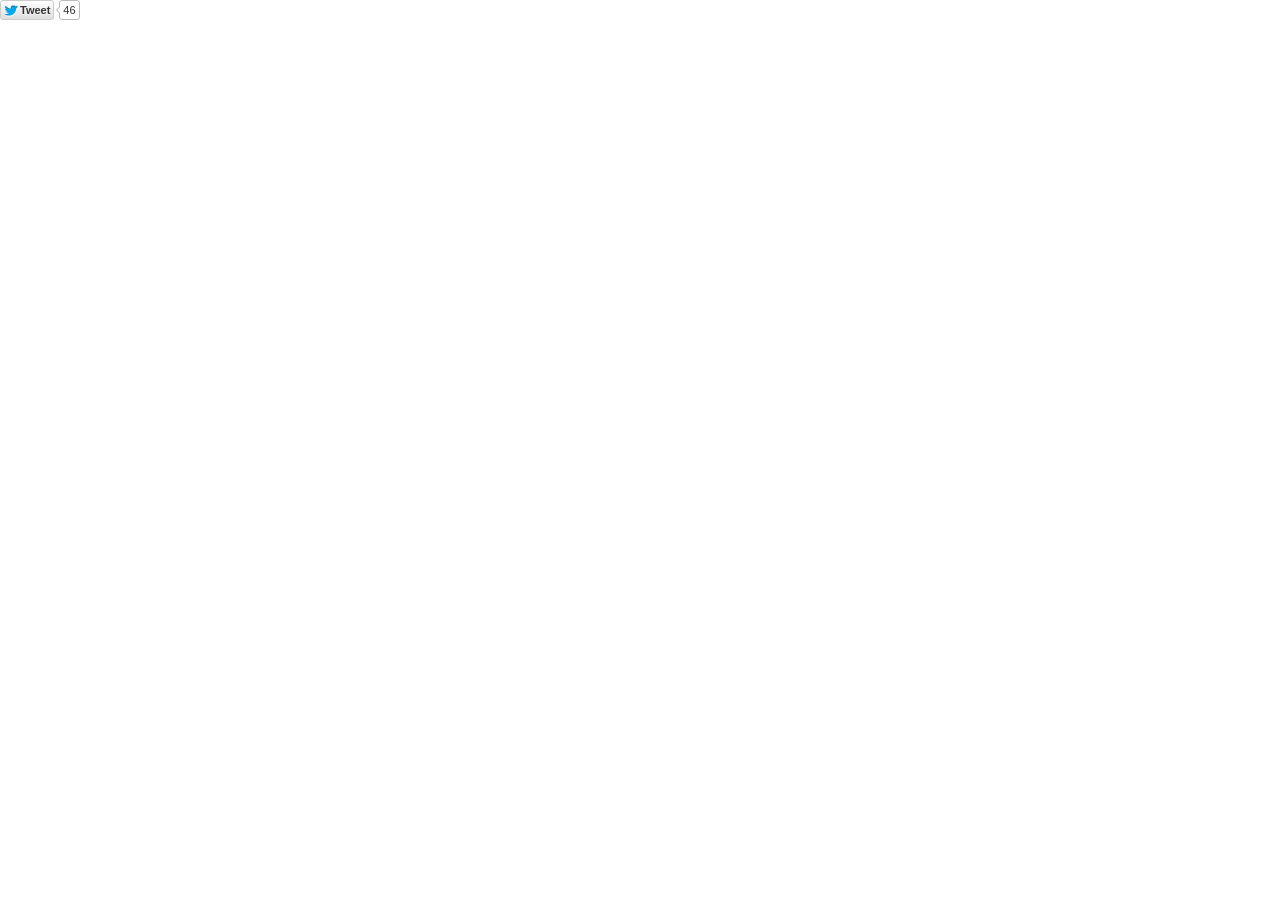
<file: OAuth.io_files/tweet_button.1403226798.html>
<!DOCTYPE html>
<!-- saved from url=(0283)http://platform.twitter.com/widgets/tweet_button.1403226798.html#_=1403310183922&count=horizontal&id=twitter-widget-0&lang=en&original_referer=http%3A%2F%2Foauth-io.github.io%2Foauth-js%2F&size=m&text=OAuth.io%20-%20Demo&url=http%3A%2F%2Foauth-io.github.io%2Foauth-js%2F&via=oauth_io -->
<html data-scribe="page:button" lang="en" class=" regular"><head><meta http-equiv="Content-Type" content="text/html; charset=UTF-8"><meta charset="utf-8"><link rel="dns-prefetch" href="http://twitter.com/"><title>Tweet Button</title><!--<base target="_blank">--><base href="." target="_blank"><style type="text/css">html{margin:0;padding:0;font:normal normal normal 11px/18px 'Helvetica Neue',Arial,sans-serif;color:#333;-webkit-user-select:none;-ms-user-select:none;-moz-user-select:none;user-select:none;}body{margin:0;padding:0;background:transparent;visibility:hidden;}a{outline:none;text-decoration:none;}body.ready{visibility:visible;}body.rtl{direction:rtl;}#widget{white-space:nowrap;overflow:hidden;text-align:left;}.rtl #widget{text-align:right;}.btn-o,.count-o,.btn,.btn .label,#count{display:inline-block;vertical-align:top;zoom:1;*display:inline;}.right #widget{text-align:right;}.left #widget{text-align:left;}.btn-o{max-width:100%;}.btn{position:relative;background-color:#eee;background-image:-webkit-linear-gradient(#fff,#dedede);background-image:linear-gradient(#fff,#dedede);border:#ccc solid 1px;border-radius:3px;color:#333;font-weight:bold;text-shadow:0 1px 0 rgba(255,255,255,.5);cursor:pointer;height:18px;max-width:98%;overflow:hidden;}.btn:focus,.btn:hover,.btn:active{border-color:#bbb;background-color:#d9d9d9;background-image:-webkit-linear-gradient(#f8f8f8,#d9d9d9);background-image:linear-gradient(#f8f8f8,#d9d9d9);box-shadow:none;}.btn:active{background-color:#efefef;box-shadow:inset 0 3px 5px rgba(0,0,0,0.1);}.xl .btn:active{box-shadow:inset 0 3px 7px rgba(0,0,0,0.1);}.btn i{position:absolute;top:50%;left:2px;margin-top:-5px;width:16px;height:13px;background:transparent url(/widgets/images/btn.27237bab4db188ca749164efd38861b0.png) 0 0 no-repeat;background-image:url([data-uri]);*background-image:url(/widgets/images/btn.27237bab4db188ca749164efd38861b0.png);}.btn .label{padding:0 3px 0 19px;white-space:nowrap;}.btn .label b{font-weight:bold;white-space:nowrap;}.rtl .btn .label{padding:0 19px 0 3px;}.rtl .btn i{left:auto;right:2px;}.rtl .btn .label b{display:inline-block;direction:ltr;}.xl{font-size:13px;line-height:26px;}.xl .btn{border-radius:4px;height:26px;}.xl .btn i{background-position:-24px 0;width:21px;height:16px;left:4px;margin-top:-6px;}.xl .btn .label{padding:0 7px 0 29px;}.xl .rtl .btn .label{padding:0 29px 0 7px;}.xl .rtl .btn i{left:auto;right:6px;}@media(-webkit-min-device-pixel-ratio:1.5),(min-resolution:144dpi){.btn i{background-image:url([data-uri]);background-size:45px 40px;margin-top:-6px;}.xl .btn i{margin-top:-7px;left:4px;}.xl .rtl .btn i{left:auto;right:3px;}.xl .btn .label{top:-1.5px;}}.aria{position:absolute;left:-999em;}.rtl .aria{left:auto;right:-999em;}.following .btn{color:#888;background:#eee;border:#ccc solid 1px;}.following .btn:active,.following .btn:hover{border:#bbb solid 1px;}.following .btn i{background-position:0 -20px;}.xl .following .btn i{background-position:-25px -25px;}.btn:focus,.following .btn:focus{border-color:#0089CB;}.count-o{position:relative;background:#fff;border:#bbb solid 1px;border-radius:3px;visibility:hidden;min-height:18px;min-width:15px;}#count{white-space:nowrap;text-align:center;color:#333;}#count:hover,#count:focus{color:#333;text-decoration:underline;}.ncount .count-o{display:none;}.count-ready .count-o{visibility:visible;}.count-o i,.count-o u{position:absolute;zoom:1;line-height:0;width:0;height:0;left:0;top:50%;margin:-4px 0 0 -4px;border:4px transparent solid;border-right-color:#aaa;border-left:0;}.count-o u{margin-left:-3px;border-right-color:#fff;}.rtl .count-o i,.rtl .count-o u{left:auto;right:0;margin:-4px -4px 0 0;border:4px transparent solid;border-left-color:#aaa;border-right:0;}.rtl .count-o u{margin-right:-3px;border-left-color:#fff;}.following .count-o i{border-right-color:#bbb;}.following.rtl .count-o i{border-left-color:#bbb;}.following .count-o{background:#f9f9f9;border-color:#ccc;}.following #count{color:#666;}.hcount .count-o{margin:0 0 0 5px;}.hcount.rtl .count-o{margin:0 5px 0 0;}.hcount #count{padding:0 3px;}.xl .count-o{border-radius:4px;margin:0 0 0 6px;}.xl .rtl .count-o{margin:0 6px 0 0;}.xl .count-o i,.xl .count-o u{margin:-5px 0 0 -5px;border-width:5px 5px 5px 0;}.xl .count-o u{margin-left:-4px;}.xl .rtl .count-o i,.xl .rtl .count-o u{margin:-5px -5px 0 0;border-width:5px 0 5px 5px;}.xl .rtl .count-o u{margin-right:-4px;}.xl #count{padding:0 5px;*line-height:26px;}.vcount #widget{width:100%;padding-bottom:5px;}.vcount .btn-o{position:absolute;margin-top:42px;left:0;right:0;width:100%;}.vcount .btn{display:block;margin:0 auto;}.vcount .count-o{display:block;padding:0 5px;}.vcount .count-o i,.rtl.vcount .count-o i,.vcount .count-o u,.rtl.vcount .count-o u{line-height:0;top:auto;left:50%;bottom:0;right:auto;margin:0 0 -4px -4px;border:4px transparent solid;_border-color:pink;border-top-color:#aaa;border-bottom:0;}.rtl.vcount .count-o u,.vcount .count-o u{margin-bottom:-3px;border-top-color:#fff;}.vcount #count{font-size:16px;width:100%;height:34px;line-height:34px;}@media(min-width:0){.btn,.hcount .count-o{-moz-box-sizing:border-box;-webkit-box-sizing:border-box;box-sizing:border-box;height:20px;max-width:100%;}.xl .btn,.xl .hcount .count-o{height:28px;}}</style><!--[if IE 9]><style type="text/css">.btn{-ms-filter:"progid:DXImageTransform.Microsoft.gradient(startColorstr='#ffffff',endColorstr='#dedede')";}.btn:hover,.btn:focus,.btn:active{-ms-filter:"progid:DXImageTransform.Microsoft.gradient(startColorstr='#f8f8f8',endColorstr='#d9d9d9')";}.btn,.xl .btn{border-radius:0;}</style><![endif]--></head><body data-scribe="section:share" class=" hcount ltr ready count-ready"><div id="widget"><div class="btn-o" data-scribe="component:button"><a href="https://twitter.com/intent/tweet?original_referer=http%3A%2F%2Foauth-io.github.io%2Foauth-js%2F&text=OAuth.io%20-%20Demo&tw_p=tweetbutton&url=http%3A%2F%2Foauth-io.github.io%2Foauth-js%2F&via=oauth_io" class="btn" id="b"><i></i><span class="label" id="l">Tweet</span></a></div><div class="count-o enabled" id="c" data-scribe="component:count"><i></i><u></u><a href="http://twitter.com/search?q=http%3A%2F%2Foauth-io.github.io%2Foauth-js%2F" id="count" title="This page has been shared 46 times. View these Tweets." aria-describedby="count-desc">46</a></div></div><script type="text/javascript" charset="utf-8">document.domain = 'twitter.com';</script><script type="text/javascript">window.twttr=window.twttr||{};var i18n={ar:{"%{followers_count} followers":"عدد المتابعين %{followers_count}","%{name} on Twitter":"%{name} في تويتر",",":"،","100K+":"+100 ألف","10M+":"+10 مليون","10k unit":"10 آلاف وحدة",Follow:"تابِع","Follow %{name} on Twitter":"تابِع %{name} على تويتر","Follow %{screen_name}":"تابِع %{screen_name}",K:"ألف",M:"م","This page has been shared %{tweets} times. View these Tweets.":"تمت مشاركة هذه الصفحة %{tweets} مرة. شاهد هذه التغريدات.",Tweet:"غرِّد","Tweet %{hashtag}":"غرِّد %{hashtag}","Tweet to %{name}":"غرِّد لـ %{name}","You are following %{name} on Twitter":"أنت تتابِع %{name} في تويتر",ltr:"rtl"},da:{"%{followers_count} followers":"%{followers_count} følgere","%{name} on Twitter":"%{name} på Twitter",",":".",".":",","10k unit":"10k enhed",Follow:"Følg","Follow %{name} on Twitter":"Følg %{name} på Twitter","Follow %{screen_name}":"Følg %{screen_name}","This page has been shared %{tweets} times. View these Tweets.":"Denne side er blevet delt %{tweets} gange. Vis disse tweets.","Tweet to %{name}":"Tweet til %{name}","You are following %{name} on Twitter":"Du følger %{name} på Twitter"},de:{"%{followers_count} followers":"%{followers_count} Follower","%{name} on Twitter":"%{name} auf Twitter","100K+":"100Tsd+","10k unit":"10tsd-Einheit",Follow:"Folgen","Follow %{name} on Twitter":"Folge %{name} auf Twitter.","Follow %{screen_name}":"%{screen_name} folgen",K:"Tsd","This page has been shared %{tweets} times. View these Tweets.":"Diese Seite wurde bisher %{tweets} mal geteilt. Diese Tweets anzeigen.",Tweet:"Twittern","Tweet to %{name}":"Tweet an %{name}","You are following %{name} on Twitter":"Du folgst %{name} auf Twitter."},es:{"%{followers_count} followers":"%{followers_count} seguidores","%{name} on Twitter":"%{name} en Twitter","10k unit":"10k unidad",Follow:"Seguir","Follow %{name} on Twitter":"Sigue a %{name} en Twitter","Follow %{screen_name}":"Seguir a %{screen_name}","This page has been shared %{tweets} times. View these Tweets.":"Esta página ha sido compartida %{tweets} veces. Ver estos Tweets.",Tweet:"Twittear","Tweet %{hashtag}":"Twittear %{hashtag}","Tweet to %{name}":"Twittear a %{name}","You are following %{name} on Twitter":"Estás siguiendo a %{name} en Twitter"},fa:{"%{followers_count} followers":"%{followers_count} دنبال‌کننده","%{name} on Twitter":"%{name} در توییتر",",":"،","100K+":">۱۰۰هزار","10M+":"۱۰میلیون+","10k unit":"۱۰هزار واحد",Follow:"دنبال کردن","Follow %{name} on Twitter":"%{name} را در توییتر دنبال کنید","Follow %{screen_name}":"دنبال کردن %{screen_name}",K:"هزار",M:"میلیون","This page has been shared %{tweets} times. View these Tweets.":"این صفحه %{tweets} بار به اشتراک گذاشته شده‌است. این توییت‌ها را ببینید.",Tweet:"توییت","Tweet %{hashtag}":"توییت کردن %{hashtag}","Tweet to %{name}":"به %{name} توییت کنید","You are following %{name} on Twitter":"شما %{name} را در توییتر دنبال می‌کنید",ltr:"rtl"},fi:{"%{followers_count} followers":"%{followers_count} seuraajaa","%{name} on Twitter":"%{name} Twitterissä","100K+":"100 000+","10M+":"10+ milj.","10k unit":"10 000 yksikköä",Follow:"Seuraa","Follow %{name} on Twitter":"Seuraa käyttäjää %{name} Twitterissä","Follow %{screen_name}":"Seuraa käyttäjää %{screen_name}",K:"tuhatta",M:"milj.","This page has been shared %{tweets} times. View these Tweets.":"Tämä sivu on jaettu %{tweets} kertaa. Näytä nämä twiitit.",Tweet:"Twiittaa","Tweet %{hashtag}":"Twiittaa %{hashtag}","Tweet to %{name}":"Twiittaa käyttäjälle %{name}","You are following %{name} on Twitter":"Seuraat käyttäjää %{name} Twitterissä"},fil:{"%{followers_count} followers":"%{followers_count} mga tagasunod","%{name} on Twitter":"%{name} sa Twitter","10k unit":"10k yunit",Follow:"Sundan","Follow %{name} on Twitter":"Sundan si %{name} sa Twitter","Follow %{screen_name}":"Sundan si %{screen_name}","This page has been shared %{tweets} times. View these Tweets.":"Ang pahinang ito ay ibinahagi nang %{tweets} beses. Tingnan ang mga Tweet na ito.",Tweet:"I-tweet","Tweet %{hashtag}":"I-tweet ang %{hashtag}","Tweet to %{name}":"Mag-Tweet kay %{name}","You are following %{name} on Twitter":"Sinusundan mo si %{name} sa Twitter"},fr:{"%{followers_count} followers":"%{followers_count} abonnés","%{name} on Twitter":"%{name} sur Twitter",",":" ",".":",","10k unit":"unité de 10k",Follow:"Suivre","Follow %{name} on Twitter":"Suivre %{name} sur Twitter","Follow %{screen_name}":"Suivre %{screen_name}","This page has been shared %{tweets} times. View these Tweets.":"Cette page a été partagée %{tweets} fois. Voir ces Tweets.",Tweet:"Tweeter","Tweet %{hashtag}":"Tweeter %{hashtag}","Tweet to %{name}":"Tweeter à %{name}","You are following %{name} on Twitter":"Vous suivez %{name} sur Twitter"},he:{"%{followers_count} followers":"%{followers_count} עוקבים","%{name} on Twitter":"%{name} בטוויטר","100K+":"מאות אלפים","10M+":"עשרות מיליונים","10k unit":"עשרות אלפים",Follow:"מעקב","Follow %{name} on Twitter":"עקבו אחרי %{name} בטוויטר","Follow %{screen_name}":"לעקוב אחר %{screen_name}",K:"אלף",M:"מיליון","This page has been shared %{tweets} times. View these Tweets.":"העמוד הזה שותף %{tweets} פעמים. צפייה בציוצים האלה.",Tweet:"ציוץ","Tweet %{hashtag}":"צייצו %{hashtag}","Tweet to %{name}":"ציוץ אל %{name}","You are following %{name} on Twitter":"%{name} ברשימת המעקב שלך בטוויטר",ltr:"rtl"},hi:{"%{followers_count} followers":"%{followers_count} फ़ॉलोअर्स","%{name} on Twitter":"%{name} ट्विटर पर","100K+":"1 लाख+","10M+":"१ करोड़+","10k unit":"10 हजार इकाईयां",Follow:"फ़ॉलो","Follow %{name} on Twitter":"%{name} को ट्विटर पर फ़ॉलो करें","Follow %{screen_name}":"%{screen_name} को फ़ॉलो करें",K:"हजार",M:"मिलियन","This page has been shared %{tweets} times. View these Tweets.":"यह पृष्ठ %{tweets} बार साझा किया गया | यह ट्वीट्स देखें |",Tweet:"ट्वीट","Tweet %{hashtag}":"ट्वीट %{hashtag}","Tweet to %{name}":"%{name} को ट्वीट करें","You are following %{name} on Twitter":"आप ट्विटर पर %{name} को फ़ॉलो कर रहे हैं",ltr:"Itr"},hu:{"%{followers_count} followers":"%{followers_count} követő","%{name} on Twitter":"%{name} a Twitteren","100K+":"100E+","10k unit":"10E+",Follow:"Követés","Follow %{name} on Twitter":"Kövesd őt a Twitteren: %{name}!","Follow %{screen_name}":"%{screen_name} követése",K:"E","This page has been shared %{tweets} times. View these Tweets.":"Ezt az oldalt %{tweets} alkalommal osztották meg. Nézd meg ezeket a tweeteket! ","Tweet %{hashtag}":"%{hashtag} tweetelése","Tweet to %{name}":"Tweet küldése neki: %{name}","You are following %{name} on Twitter":"Követed őt a Twitteren: %{name}"},id:{"%{followers_count} followers":"%{followers_count} pengikut","%{name} on Twitter":"%{name} di Twitter",",":".",".":",","100K+":"100 ribu+","10M+":"10 juta+","10k unit":"10 ribu unit",Follow:"Ikuti","Follow %{name} on Twitter":"Ikuti %{name} di Twitter","Follow %{screen_name}":"Ikuti %{screen_name}",K:"&nbsp;ribu",M:"&nbsp;juta","This page has been shared %{tweets} times. View these Tweets.":"Halaman ini telah disebarkan %{tweets} kali. Lihat Tweet ini.","Tweet to %{name}":"Tweet ke %{name}","You are following %{name} on Twitter":"Anda mengikuti %{name} di Twitter"},it:{"%{followers_count} followers":"%{followers_count} follower","%{name} on Twitter":"%{name} su Twitter",",":".",".":",","10k unit":"10k unità",Follow:"Segui","Follow %{name} on Twitter":"Segui %{name} su Twitter","Follow %{screen_name}":"Segui %{screen_name}","This page has been shared %{tweets} times. View these Tweets.":"Questa pagina è stata condivisa %{tweets} volte. Visualizza questi Tweet.","Tweet %{hashtag}":"Twitta %{hashtag}","Tweet to %{name}":"Twitta a %{name}","You are following %{name} on Twitter":"Stai seguendo %{name} su Twitter"},ja:{"%{followers_count} followers":"%{followers_count}人のフォロワー","%{name} on Twitter":"%{name}さんはTwitterを使っています","100K+":"100K以上","10M+":"1000万以上","10k unit":"万",Follow:"フォローする","Follow %{name} on Twitter":"Twitterで%{name}さんをフォローしましょう","Follow %{screen_name}":"%{screen_name}さんをフォロー","This page has been shared %{tweets} times. View these Tweets.":"このページは%{tweets}回共有されました。これらのツイートを見る。 ",Tweet:"ツイート","Tweet %{hashtag}":"%{hashtag} をツイートする","Tweet to %{name}":"%{name}さんへツイートする","You are following %{name} on Twitter":"Twitterで%{name}さんをフォローしています",ltr:"左横書き"},ko:{"%{followers_count} followers":"%{followers_count}명의 팔로워","%{name} on Twitter":"트위터에서 %{name} 님","100K+":"100만 이상","10M+":"1000만 이상","10k unit":"만 단위",Follow:"팔로우","Follow %{name} on Twitter":"트위터에서 %{name} 님 팔로우하기","Follow %{screen_name}":"%{screen_name} 님 팔로우하기",K:"천",M:"백만","This page has been shared %{tweets} times. View these Tweets.":"이 페이지는 %{tweets}번 공유되었습니다. 해당 트윗들 보기.",Tweet:"트윗","Tweet %{hashtag}":"%{hashtag} 관련 트윗하기","Tweet to %{name}":"%{name} 님에게 트윗하기","You are following %{name} on Twitter":"트위터에서 %{name}님을 팔로우 중입니다.",ltr:"Itr"},msa:{"%{followers_count} followers":"%{followers_count} pengikut","%{name} on Twitter":"%{name} di Twitter","100K+":"100 ribu+","10M+":"10 juta+","10k unit":"10 ribu unit",Follow:"Ikut","Follow %{name} on Twitter":"Ikuti %{name} di Twitter","Follow %{screen_name}":"Ikut %{screen_name}",K:"ribu",M:"juta","This page has been shared %{tweets} times. View these Tweets.":"Halaman ini telah dikongsi sebanyak %{tweets} kali. Lihat Tweet-tweet ini.","Tweet to %{name}":"Tweet kepada %{name}","You are following %{name} on Twitter":"Anda mengikuti %{name} di Twitter"},nl:{"%{followers_count} followers":"%{followers_count} volgers","%{name} on Twitter":"%{name} op Twitter",",":".",".":",","100K+":"100k+","10M+":"10 mln.+","10k unit":"10k-eenheid",Follow:"Volgen","Follow %{name} on Twitter":"%{name} volgen op Twitter","Follow %{screen_name}":"%{screen_name} volgen",K:"k",M:" mln.","This page has been shared %{tweets} times. View these Tweets.":"Deze pagina is %{tweets} keer gedeeld. Deze tweets weergeven.",Tweet:"Tweeten","Tweet %{hashtag}":"%{hashtag} tweeten","Tweet to %{name}":"Tweeten naar %{name}","You are following %{name} on Twitter":"Je volgt %{name} op Twitter",ltr:"Itr"},no:{"%{followers_count} followers":"%{followers_count} følgere","%{name} on Twitter":"%{name} på Twitter","100K+":"100 K+","10M+":"10 M+","10k unit":"10-K-enhet",Follow:"Følg","Follow %{name} on Twitter":"Følg %{name} på Twitter","Follow %{screen_name}":"Følg %{screen_name}","This page has been shared %{tweets} times. View these Tweets.":"Denne siden er delt %{tweets} ganger. Vis tweetene.","Tweet to %{name}":"Send en tweet til %{name}","You are following %{name} on Twitter":"Du følger %{name} på Twitter"},pl:{"%{followers_count} followers":"%{followers_count} obserwujących","%{name} on Twitter":"%{name} na Twitterze","100K+":"100 tys.+","10M+":"10 mln+","10k unit":"10 tys.",Follow:"Obserwuj","Follow %{name} on Twitter":"Obserwuj %{name} na Twitterze","Follow %{screen_name}":"Obserwuj %{screen_name}",K:"tys.",M:"mln","This page has been shared %{tweets} times. View these Tweets.":"Ta strona została udostępniona %{tweets} razy. Zobacz te tweety.",Tweet:"Tweetnij","Tweet %{hashtag}":"Tweetnij %{hashtag}","Tweet to %{name}":"Tweetnij do %{name}","You are following %{name} on Twitter":"Obserwujesz %{name} na Twitterze"},pt:{"%{followers_count} followers":"%{followers_count} seguidores","%{name} on Twitter":"%{name} no Twitter",",":".","100K+":"+100 mil","10M+":"+10 milhões","10k unit":"10 mil unidades",Follow:"Seguir","Follow %{name} on Twitter":"Siga %{name} no Twitter","Follow %{screen_name}":"Seguir %{screen_name}",K:"Mil","This page has been shared %{tweets} times. View these Tweets.":"Esta página foi compartilhada %{tweets} vezes. Veja todos os Tweets.",Tweet:"Tweetar","Tweet %{hashtag}":"Tweetar %{hashtag}","Tweet to %{name}":"Tweetar para %{name}","You are following %{name} on Twitter":"Você está seguindo %{name} no Twitter"},ru:{"%{followers_count} followers":"Читатели: %{followers_count} ","%{name} on Twitter":"%{name} в Твиттере",",":" ",".":",","100K+":"100 тыс.+","10M+":"10 млн.+","10k unit":"блок 10k",Follow:"Читать","Follow %{name} on Twitter":"Читать %{name} в Твиттере ","Follow %{screen_name}":"Читать %{screen_name}",K:"тыс.",M:"млн.","This page has been shared %{tweets} times. View these Tweets.":"Этой страницей поделились %{tweets} раз(а). Показать твиты.",Tweet:"Твитнуть","Tweet %{hashtag}":"Твитнуть %{hashtag}","Tweet to %{name}":"Твитнуть %{name}","You are following %{name} on Twitter":"Вы читаете %{name} в Твиттере"},sv:{"%{followers_count} followers":"%{followers_count} följare","%{name} on Twitter":"%{name} på Twitter","10k unit":"10k",Follow:"Följ","Follow %{name} on Twitter":"Följ %{name} på Twitter","Follow %{screen_name}":"Följ %{screen_name}","This page has been shared %{tweets} times. View these Tweets.":"Den här sidan har delats %{tweets} gånger. Visa dessa tweets.",Tweet:"Tweeta","Tweet %{hashtag}":"Tweeta %{hashtag}","Tweet to %{name}":"Tweeta till %{name}","You are following %{name} on Twitter":"Du följer %{name} på Twitter"},th:{"%{followers_count} followers":"%{followers_count} ผู้ติดตาม","%{name} on Twitter":"%{name} บนทวิตเตอร์","100K+":"100พัน+","10M+":"10ล้าน+","10k unit":"หน่วย 10พัน",Follow:"ติดตาม","Follow %{name} on Twitter":"ติดตาม %{name} บนทวิตเตอร์","Follow %{screen_name}":"ติดตาม %{screen_name}",M:"ล้าน","This page has been shared %{tweets} times. View these Tweets.":"หน้านี้ได้ถูกแบ่งปันแล้ว %{tweets} ครั้ง ดูทวีตเหล่านี้",Tweet:"ทวีต","Tweet %{hashtag}":"ทวีต %{hashtag}","Tweet to %{name}":"ทวีตถึง %{name}","You are following %{name} on Twitter":"คุณกําลังติดตาม %{name} บนทวิตเตอร์"},tr:{"%{followers_count} followers":"%{followers_count} takipçi","%{name} on Twitter":"Twitter'da %{name}","100K+":"+100 bin","10M+":"+10 milyon","10k unit":"10 bin birim",Follow:"Takip et","Follow %{name} on Twitter":"%{name} adlı kişiyi Twitter'da takip et","Follow %{screen_name}":"Takip et: %{screen_name}",K:"bin",M:"milyon","This page has been shared %{tweets} times. View these Tweets.":"Bu sayfa %{tweets} defa paylaşıldı. Tweetleri görüntüle.",Tweet:"Tweetle","Tweet %{hashtag}":"Tweetle: %{hashtag}","Tweet to %{name}":"Tweetle: %{name}","You are following %{name} on Twitter":"Twitter'da %{name} adlı kişiyi takip ediyorsun"},ur:{"%{followers_count} followers":"%{followers_count} فالورز","%{name} on Twitter":"%{name} ٹوئٹر پر",",":"،",".":"۔","100K+":"ایک لاکھ سے زیادہ","10M+":"دس ملین سے زیادہ","10k unit":"دس ہزار یونٹ",Follow:"فالو کریں","Follow %{name} on Twitter":"%{name} کو ٹوئٹر پر فالو کریں","Follow %{screen_name}":"%{screen_name} کو فالو کریں",K:"ہزار",M:"ملین","This page has been shared %{tweets} times. View these Tweets.":"اس صفحے کو %{tweets} مرتبہ شیئر کیا گیا ہے. ان ٹویٹس کو دیکھیں.",Tweet:"ٹویٹ کریں","Tweet %{hashtag}":"%{hashtag} ٹویٹ کریں","Tweet to %{name}":"%{name} کو ٹویٹ کریں","You are following %{name} on Twitter":"آپ %{name} کو ٹوئٹر پر فالو کر رہے ہیں",ltr:"rtl"},"zh-cn":{"%{followers_count} followers":"%{followers_count} 关注者","%{name} on Twitter":"%{name} 的 Twitter","100K+":"10万+","10M+":"1000万+","10k unit":"1万单元",Follow:"关注","Follow %{name} on Twitter":"在 Twitter 上关注 %{name}","Follow %{screen_name}":"关注 %{screen_name}",K:"千",M:"百万","This page has been shared %{tweets} times. View these Tweets.":"该页面已经被分享 %{tweets} 次。查看这些推文。",Tweet:"发推","Tweet %{hashtag}":"以 %{hashtag} 发推","Tweet to %{name}":"发推给 %{name}","You are following %{name} on Twitter":"你正在 Twitter 上关注 %{name}"},"zh-tw":{"%{followers_count} followers":"%{followers_count} 位跟隨者","%{name} on Twitter":"Twitter上的 %{name}",".":"。","100K+":"超過十萬","10M+":"超過千萬","10k unit":"1萬 單位",Follow:"跟隨","Follow %{name} on Twitter":"在Twitter上跟隨 %{name}","Follow %{screen_name}":"跟隨 %{screen_name}",K:"千",M:"百萬","This page has been shared %{tweets} times. View these Tweets.":"此頁面已被分享%{tweets} 次,瀏覽這些推文。",Tweet:"推文","Tweet %{hashtag}":"推文%{hashtag}","Tweet to %{name}":"推文給%{name}","You are following %{name} on Twitter":"你正在Twitter上跟隨%{name}"}};window._=function(s,reps){s=twttr.lang&&i18n[twttr.lang]&&i18n[twttr.lang][s]||s;if(!reps)return s;return s.replace(/\%\{([a-z0-9_]+)\}/gi,function(m,k){return reps[k]||m})};</script><script type="text/javascript">(function(context,document){var useInteractive=context.attachEvent&&!context.opera,scripts=document.getElementsByTagName("script"),uuid=0,scriptTag,scriptTemplate=document.createElement("script"),scriptsInProgress={},modulesInProgress={},loadedModule,currentScript,activeScripts={},oldUsing=context.using,oldProvide=context.provide,oldDefine=context.define,oldLoadrunner=context.loadrunner;for(var i=0,s;s=scripts[i];i++){if(s.src.match(/loadrunner\.js(\?|#|$)/)){scriptTag=s;break}}function aug(target){for(var i=1,o;o=arguments[i];i++){for(var key in o){target[key]=o[key]}}return target}function makeArray(o){return Array.prototype.slice.call(o)}var isArray=Array.isArray||function(obj){return obj.constructor==Array};function indexOf(arr,thing){for(var i=0,item;item=arr[i];i++){if(thing==item){return i}}return-1}function path(){var parts=makeArray(arguments),normalized=[];for(var i=0,len=parts.length;i<len;i++){if(parts[i].length>0){normalized.push(parts[i].replace(/\/$/,""))}}return normalized.join("/")}function pushObjPath(obj,path,newobj){var names=path.split("/"),cursor=obj;while(names.length>1){var name=names.shift();cursor=cursor[name]=cursor[name]||{}}cursor[names[0]]=newobj}function Dependency(){}Dependency.prototype.then=function(cb){var dep=this;if(!this.started){this.started=true;this.start()}if(this.completed){cb.apply(context,this.results)}else{this.callbacks=this.callbacks||[];this.callbacks.push(cb)}return this};Dependency.prototype.start=function(){};Dependency.prototype.complete=function(){if(!this.completed){this.results=makeArray(arguments);this.completed=true;if(this.callbacks){for(var i=0,cb;cb=this.callbacks[i];i++){cb.apply(context,this.results)}}}};function Script(path,force){this.id=this.path=path;this.force=!!force}Script.loaded=[];Script.prototype=new Dependency;Script.prototype.start=function(){var me=this,dep,bundle,module;if(module=modulesInProgress[this.id]){module.then(function(){me.complete()});return this}if(dep=scriptsInProgress[this.id]){dep.then(function(){me.loaded()})}else if(!this.force&&indexOf(Script.loaded,this.id)>-1){this.loaded()}else if(bundle=whichBundle(this.id)){using(bundle,function(){me.loaded()})}else{this.load()}return this};Script.prototype.load=function(){var me=this;scriptsInProgress[this.id]=me;var script=scriptTemplate.cloneNode(false);this.scriptId=script.id="LR"+ ++uuid;script.type="text/javascript";script.async=true;script.onerror=function(){throw new Error(me.path+" not loaded")};script.onreadystatechange=script.onload=function(e){e=context.event||e;if(e.type=="load"||indexOf(["loaded","complete"],this.readyState)>-1){this.onreadystatechange=null;me.loaded()}};script.src=this.path;currentScript=this;scripts[0].parentNode.insertBefore(script,scripts[0]);currentScript=null;activeScripts[script.id]=this};Script.prototype.loaded=function(){this.complete()};Script.prototype.complete=function(){if(indexOf(Script.loaded,this.id)==-1){Script.loaded.push(this.id)}delete scriptsInProgress[this.id];Dependency.prototype.complete.apply(this,arguments)};function Module(id,body){this.id=id;this.body=body;if(typeof body=="undefined"){this.path=this.resolvePath(id)}}Module.exports={};Module.prototype=new Script;Module.prototype.resolvePath=function(id){return path(using.path,id+".js")};Module.prototype.start=function(){var exports,module,me=this,oldCurrent;if(this.body){this.execute()}else if(exports=Module.exports[this.id]){this.exp(exports)}else if(module=modulesInProgress[this.id]){module.then(function(exports){me.exp(exports)})}else if(bundle=whichBundle(this.id)){using(bundle,function(){me.start()})}else{modulesInProgress[this.id]=this;this.load()}};Module.prototype.loaded=function(){var module,exports,me=this;if(!useInteractive){module=loadedModule;loadedModule=null;module.id=module.id||this.id;module.then(function(exports){me.exp(exports)})}else{if(exports=Module.exports[this.id]){this.exp(exports)}else if(module=modulesInProgress[this.id]){module.then(function(exports){me.exp(exports)})}}};Module.prototype.complete=function(){delete modulesInProgress[this.id];Script.prototype.complete.apply(this,arguments)};Module.prototype.execute=function(){var me=this;if(typeof this.body=="object"){this.exp(this.body)}else if(typeof this.body=="function"){this.body.apply(window,[function(exports){me.exp(exports)}])}};Module.prototype.exp=function(exports){this.complete(this.exports=Module.exports[this.id]=exports||{})};function Collection(deps,collectResults){this.deps=deps;this.collectResults=collectResults;if(this.deps.length==0){this.complete()}}Collection.prototype=new Dependency;Collection.prototype.start=function(){var me=this;function depComplete(){var results=[];if(me.collectResults){results[0]={}}for(var i=0,d;d=me.deps[i];i++){if(!d.completed)return;if(d.results.length>0){if(me.collectResults){if(d instanceof Sequence){aug(results[0],d.results[0])}else{pushObjPath(results[0],d.id,d.results[0])}}else{results=results.concat(d.results)}}}me.complete.apply(me,results)}for(var i=0,d;d=this.deps[i];i++){d.then(depComplete)}return this};function Sequence(deps,collectResults){this.deps=deps;this.collectResults=collectResults}Sequence.prototype=new Dependency;Sequence.prototype.start=function(){var me=this,nextDep=0,allResults=[];if(me.collectResults){allResults[0]={}}(function next(){var dep=me.deps[nextDep++];if(dep){dep.then(function(results){if(dep.results.length>0){if(me.collectResults){if(dep instanceof Sequence){aug(allResults[0],dep.results[0])}else{pushObjPath(allResults[0],dep.id,dep.results[0])}}else{allResults.push(dep.results[0])}}next()})}else{me.complete.apply(me,allResults)}})();return this};function interactiveScript(){for(var i in scripts){if(scripts[i].readyState=="interactive"){return activeScripts[scripts[i].id]}}}function defineModule(name,body){var module;if(!name&&useInteractive){module=currentScript||interactiveScript()}if(module){delete activeScripts[module.scriptId];module.body=body;module.execute()}else{loadedModule=module=new Module(name,body);modulesInProgress[module.id]=module}return module}function provide(){var args=makeArray(arguments),name,body;if(typeof args[0]=="string"){name=args.shift()}body=args.shift();return defineModule(name,body)}function amdResolve(id,mod){var from=mod.id||"";var parts=from.split("/");parts.pop();var dir=parts.join("/");return id.replace(/^\./,dir)}function amdMap(args,mod){var mapped=[];function require(id){return Module.exports[amdResolve(id,mod)]}for(var i=0,len=args.length;i<len;i++){if(args[i]=="require"){mapped.push(require);continue}if(args[i]=="exports"){mod.exports=mod.exports||{};mapped.push(mod.exports);continue}mapped.push(require(args[i]))}return mapped}function amdDefine(){var args=makeArray(arguments),dependencies=[],id,factory;if(typeof args[0]=="string"){id=args.shift()}if(isArray(args[0])){dependencies=args.shift()}factory=args.shift();return defineModule(id,function(exports){var me=this,mods=[];function executeAMD(){var args=amdMap(makeArray(dependencies),me),exported;if(typeof factory=="function"){exported=factory.apply(me,args)}else{exported=factory}if(typeof exported=="undefined"){exported=me.exports}exports(exported)}for(var i=0,len=dependencies.length;i<len;i++){var d=dependencies[i];if(indexOf(["require","exports"],d)==-1){mods.push(amdResolve(d,me))}}if(mods.length>0){using.apply(this,mods.concat(executeAMD))}else{executeAMD()}})}amdDefine.amd={};function using(){var deps=makeArray(arguments),callback,collectResults;if(typeof deps[deps.length-1]=="function"){callback=deps.pop()}if(typeof deps[deps.length-1]=="boolean"){collectResults=deps.pop()}var combi=new Collection(mapDependencies(deps,collectResults),collectResults);if(callback){combi.then(callback)}return combi}function mapDependencies(deps,collectResults){var mapped=[];for(var i=0,dep;dep=deps[i];i++){if(typeof dep=="string"){dep=createDependency(dep)}if(isArray(dep)){dep=new Sequence(mapDependencies(dep,collectResults),collectResults)}mapped.push(dep)}return mapped}function createDependency(id){var m,dep;for(var i=0,matcher;matcher=using.matchers[i];i++){var regex=matcher[0],factory=matcher[1];if(m=id.match(regex)){return factory(id)}}throw new Error(id+" was not recognised by loader")}var loadrunner=function(f){return f(using,provide,loadrunner,define)};function noConflict(){context.using=oldUsing;context.provide=oldProvide;context.define=oldDefine;context.loadrunner=oldLoadrunner;return loadrunner}loadrunner.Script=Script;loadrunner.Module=Module;loadrunner.Collection=Collection;loadrunner.Sequence=Sequence;loadrunner.Dependency=Dependency;loadrunner.noConflict=noConflict;context.loadrunner=loadrunner;context.using=using;context.provide=provide;context.define=amdDefine;using.path="";using.matchers=[];using.matchers.add=function(regex,factory){this.unshift([regex,factory])};using.matchers.add(/(^script!|\.js$)/,function(path){var script=new Script(path.replace(/^\$/,using.path.replace(/\/$/,"")+"/").replace(/^script!/,""),false);script.id=path;return script});using.matchers.add(/^[a-zA-Z0-9_\-\/]+$/,function(id){return new Module(id)});using.bundles=[];function whichBundle(id){for(var manifestId=0;manifestId<using.bundles.length;manifestId++){for(var bundleId in using.bundles[manifestId]){if(bundleId!=id&&indexOf(using.bundles[manifestId][bundleId],id)>-1)return bundleId}}}if(scriptTag){using.path=window.__twttrLoadRunnerPath||scriptTag.getAttribute("data-path")||scriptTag.src.split(/loadrunner\.js/)[0]||"";if(main=scriptTag.getAttribute("data-main")){using.apply(context,main.split(/\s*,\s*/)).then(function(){})}}})(this,document);;var __twttrlr = loadrunner.noConflict();__twttrlr(function(using, provide, loadrunner, define) {provide("i18n/languages",function(e){e(["hi","zh-cn","fr","zh-tw","msa","fil","fi","sv","pl","ja","ko","de","it","pt","es","ru","id","tr","da","no","nl","hu","fa","ar","ur","he","th"])});provide("util/querystring",function(e){function t(e){return encodeURIComponent(e).replace(/\+/g,"%2B").replace(/'/g,"%27")}function n(e){return decodeURIComponent(e)}function r(e){var n=[],r;for(r in e)e[r]!==null&&typeof e[r]!="undefined"&&n.push(t(r)+"="+t(e[r]));return n.sort().join("&")}function i(e){var t={},r,i,s,o;if(e){r=e.split("&");for(o=0;s=r[o];o++)i=s.split("="),i.length==2&&(t[n(i[0])]=n(i[1]))}return t}function s(e,t){var n=r(t);return n.length>0?e.indexOf("?")>=0?e+"&"+r(t):e+"?"+r(t):e}function o(e){var t=e&&e.split("?");return t.length==2?i(t[1]):{}}e({url:s,decodeURL:o,decode:i,encode:r,encodePart:t,decodePart:n})});provide("util/twitter",function(e){using("util/querystring",function(t){function u(e){return typeof e=="string"&&n.test(e)&&RegExp.$1.length<=20}function a(e){if(u(e))return RegExp.$1}function f(e,n){var r=t.decodeURL(e);n=n||!1,r.screen_name=a(e);if(r.screen_name)return t.url("https://twitter.com/intent/"+(n?"follow":"user"),r)}function l(e){return f(e,!0)}function c(e){return typeof e=="string"&&o.test(e)}function h(e,t){t=t===undefined?!0:t;if(c(e))return(t?"#":"")+RegExp.$1}function p(e){return typeof e=="string"&&r.test(e)}function d(e){return p(e)&&RegExp.$1}function v(e){return i.test(e)}function m(e){return s.test(e)}var n=/(?:^|(?:https?\:)?\/\/(?:www\.)?twitter\.com(?:\:\d+)?(?:\/intent\/(?:follow|user)\/?\?screen_name=|(?:\/#!)?\/))@?([\w]+)(?:\?|&|$)/i,r=/(?:^|(?:https?\:)?\/\/(?:www\.)?twitter\.com(?:\:\d+)?\/(?:#!\/)?[\w_]+\/status(?:es)?\/)(\d+)/i,i=/^http(s?):\/\/((www\.)?)twitter\.com\//,s=/^http(s?):\/\/pbs\.twimg\.com\//,o=/^#?([^.,<>!\s\/#\-\(\)\'\"]+)$/;e({isHashTag:c,hashTag:h,isScreenName:u,screenName:a,isStatus:p,status:d,intentForProfileURL:f,intentForFollowURL:l,isTwitterURL:v,isTwimgURL:m,regexen:{profile:n}})})});provide("util/util",function(e){function t(e){return e&&String(e).toLowerCase().indexOf("[native code]")>-1}function n(e){return o(arguments,function(t){s(t,function(t,n){e[t]=n})}),e}function r(e){return s(e,function(t,n){v(n)&&(r(n),m(n)&&delete e[t]),(n===undefined||n===null||n==="")&&delete e[t]}),e}function s(e,t){for(var n in e)(!e.hasOwnProperty||e.hasOwnProperty(n))&&t(n,e[n]);return e}function c(e){return{}.toString.call(e).match(/\s([a-zA-Z]+)/)[1].toLowerCase()}function h(e,t){return e==c(t)}function p(e,t,n){return n=n||[],function(){var r=a(arguments,function(e){return e});return e.apply(t,n.concat(r))}}function v(e){return e===Object(e)}function m(e){if(!v(e))return!1;if(Object.keys)return!Object.keys(e).length;for(var t in e)if(e.hasOwnProperty(t))return!1;return!0}function g(e,t){window.setTimeout(function(){e.call(t||null)},0)}var i=function(){var e=Array.prototype.indexOf;return t(e)?function(t,n){return t?e.apply(t,[n]):-1}:function(e,t){if(!e)return-1;for(var n=0,r=e.length;n<r;n++)if(t==e[n])return n;return-1}}(),o=function(){var e=Array.prototype.forEach;return t(e)?function(t,n){if(!t)return;if(!n)return;e.apply(t,[n])}:function(e,t){if(!e)return;if(!t)return;for(var n=0,r=e.length;n<r;n++)t(e[n],n)}}(),u=function(){var e=Array.prototype.filter;return t(e)?function(t,n){return t?n?e.apply(t,[n]):t:null}:function(e,t){if(!e)return null;if(!t)return e;var n=[],r=0,i=e.length;for(;r<i;r++)t(e[r])&&n.push(e[r]);return n}}(),a=function(){var e=Array.prototype.map;return t(e)?function(t,n){return t?n?e.apply(t,[n]):t:null}:function(e,t){if(!e)return null;if(!t)return e;var n=[],r=0,i=e.length;for(;r<i;r++)n.push(t(e[r]));return n}}(),f=function(){var e=Array.prototype.reduce;return t(e)?function(t,n,r){return t?n?e.apply(t,[n,r]):r:null}:function(e,t,n){if(!e)return null;if(!t)return n;var r=n,i=0,s=e.length;for(;i<s;i++)r=t(r,e[i],i,e);return r}}(),l=function(){var e=String.prototype.trim;return t(e)?function(t){return t&&e.apply(t)}:function(e){return e&&e.replace(/(^\s+|\s+$)/g,"")}}(),d=t(Object.create)?Object.create:function(e){function t(){}return t.prototype=e,new t};e({aug:n,async:g,compact:r,forIn:s,forEach:o,filter:u,map:a,reduce:f,trim:l,indexOf:i,isNative:t,isObject:v,isEmptyObject:m,createObject:d,bind:p,toType:c,isType:h})});provide("util/typevalidator",function(e){using("util/util",function(t){function n(e){return e!==undefined&&e!==null&&e!==""}function r(e){return s(e)&&e%1===0}function i(e){return s(e)&&!r(e)}function s(e){return n(e)&&!isNaN(e)}function o(e){return n(e)&&t.toType(e)=="array"}function u(e){if(!n(e))return!1;switch(e){case"on":case"ON":case"true":case"TRUE":return!0;case"off":case"OFF":case"false":case"FALSE":return!1;default:return!!e}}function a(e){if(s(e))return e}function f(e){if(i(e))return e}function l(e){if(r(e))return e}e({hasValue:n,isInt:r,isFloat:i,isNumber:s,isArray:o,asInt:l,asFloat:f,asNumber:a,asBoolean:u})})});provide("tfw/util/globals",function(e){using("util/typevalidator",function(t){function r(){var e=document.getElementsByTagName("meta"),t,r,i=0;n={};for(;t=e[i];i++){if(!/^twitter:/.test(t.name))continue;r=t.name.replace(/^twitter:/,""),n[r]=t.content}}function i(e){return n[e]}function s(e){return t.asBoolean(e)&&(n.dnt=!0),t.asBoolean(n.dnt)}var n;r(),e({init:r,val:i,dnt:s})})});provide("util/logger",function(e){function i(e,n,r,i,s){window[t]&&window[t].log&&window[t].log(e,n,r,i,s)}function s(e,n,r,i,s){window[t]&&window[t].warn&&window[t].warn(e,n,r,i,s)}function o(e,n,r,i,s){window[t]&&window[t].error&&window[t].error(e,n,r,i,s)}function u(e){if(!r)return;n[e]=f()}function a(e){var t;if(!r)return;n[e]?(t=f(),i("_twitter",e,t-n[e])):o("timeEnd() called before time() for id: ",e)}function f(){return window.performance&&+window.performance.now()||+(new Date)}var t=["con","sole"].join(""),n={},r=!!~location.href.indexOf("tw_debug=true");e({info:i,warn:s,error:o,time:u,timeEnd:a})});provide("util/domready",function(e){function c(){t=1;for(var e=0,r=n.length;e<r;e++)n[e]()}var t=0,n=[],r,i,s=!1,o=document.createElement("a"),u="DOMContentLoaded",a="addEventListener",f="onreadystatechange",l;/^loade|c/.test(document.readyState)&&(t=1),document[a]&&document[a](u,i=function(){document.removeEventListener(u,i,s),c()},s),o.doScroll&&document.attachEvent(f,r=function(){/^c/.test(document.readyState)&&(document.detachEvent(f,r),c())}),l=o.doScroll?function(e){window.self!=window.top?t?e():n.push(e):!function(){try{o.doScroll("left")}catch(t){return setTimeout(function(){l(e)},50)}e()}()}:function(e){t?e():n.push(e)},e(l)});provide("util/env",function(e){using("util/domready","util/typevalidator","util/logger","tfw/util/globals",function(t,n,r,i){function f(e){return e=e||window,e.devicePixelRatio?e.devicePixelRatio>=1.5:e.matchMedia?e.matchMedia("only screen and (min-resolution: 144dpi)").matches:!1}function l(e){return e=e||s,/(Trident|MSIE \d)/.test(e)}function c(e){return e=e||s,/MSIE 6/.test(e)}function h(e){return e=e||s,/MSIE 7/.test(e)}function p(e){return e=e||s,/MSIE 9/.test(e)}function d(e){return e=e||s,/(iPad|iPhone|iPod)/.test(e)}function v(e){return e=e||s,/^Mozilla\/5\.0 \(Linux; (U; )?Android/.test(e)}function m(){return o}function g(e,t){return e=e||window,t=t||s,e.postMessage&&(!l(t)||!e.opener)}function y(e){e=e||navigator;try{return!!e.plugins["Shockwave Flash"]||!!(new ActiveXObject("ShockwaveFlash.ShockwaveFlash"))}catch(t){return!1}}function b(e,t,n){return e=e||window,t=t||navigator,n=n||s,"ontouchstart"in e||/Opera Mini/.test(n)||t.msMaxTouchPoints>0}function w(){var e=document.body.style;return e.transition!==undefined||e.webkitTransition!==undefined||e.mozTransition!==undefined||e.oTransition!==undefined||e.msTransition!==undefined}var s=window.navigator.userAgent,o=!1,u=!1,a="twitter-csp-test";window.twttr=window.twttr||{},twttr.verifyCSP=function(e){var t=document.getElementById(a);u=!0,o=!!e,t&&t.parentNode.removeChild(t)},t(function(){var e;if(c()||h())return o=!1;if(n.asBoolean(i.val("widgets:csp")))return o=!0;e=document.createElement("script"),e.id=a,e.text="twttr.verifyCSP(false);",document.body.appendChild(e),window.setTimeout(function(){if(u)return;r.warn('TWITTER: Content Security Policy restrictions may be applied to your site. Add <meta name="twitter:widgets:csp" content="on"> to supress this warning.'),r.warn("TWITTER: Please note: Not all embedded timeline and embedded Tweet functionality is supported when CSP is applied.")},5e3)}),e({retina:f,anyIE:l,ie6:c,ie7:h,ie9:p,ios:d,android:v,cspEnabled:m,flashEnabled:y,canPostMessage:g,touch:b,cssTransitions:w})})});provide("util/params",function(e){using("util/querystring",function(t){var n,r,i;n=function(e){var n=e.search.substr(1);return t.decode(n)},r=function(e){var n=e.href,r=n.indexOf("#"),i=r<0?"":n.substring(r+1);return t.decode(i)},i=function(e){var t={},i=n(e),s=r(e),o;for(o in i)i.hasOwnProperty(o)&&(t[o]=i[o]);for(o in s)s.hasOwnProperty(o)&&(t[o]=s[o]);return t},e({combined:i,fromQuery:n,fromFragment:r})})});provide("tfw/util/env",function(e){using("util/params",function(t){function r(){var e=36e5,r=t.combined(document.location)._;return n!==undefined?n:(n=!1,r&&/^\d+$/.test(r)&&(n=+(new Date)-parseInt(r)<e),n)}var n;e({isDynamicWidget:r})})});provide("util/widgetrpc",function(e){using("tfw/util/env","util/env",function(t,n){function l(){if(s)return s;if(!t.isDynamicWidget())return;var e=0,r=parent.frames.length,o;try{s=parent.frames[i];if(s)return s}catch(u){}if(!n.anyIE())return;for(;e<r;e++)try{o=parent.frames[e];if(o&&typeof o.openIntent=="function")return s=o}catch(u){}}function c(){var e={},n,r,i,s,h,p;(typeof arguments[0]).toLowerCase()==="function"?e.success=arguments[0]:e=arguments[0],n=e.success||function(){},r=e.timeout||function(){},i=e.nohub||function(){},s=e.complete||function(){},h=e.attempt!==undefined?e.attempt:f;if(!t.isDynamicWidget()||o)return i(),s(),!1;p=l(),h--;try{if(p&&p.trigger){n(p),s();return}}catch(d){}if(h<=0){o=!0,r(),s();return}if(+(new Date)-u>a*f){o=!0,i();return}window.setTimeout(function(){c({success:n,timeout:r,nohub:i,attempt:h,complete:s})},a)}var r="twttrHubFrameSecure",i=document.location.protocol=="http:"?"twttrHubFrame":r,s,o,u=+(new Date),a=100,f=20;e({withHub:c,contextualHubId:i,secureHubId:r})})});provide("$xd/json2.js", function(exports) {window.JSON||(window.JSON={}),function(){function f(e){return e<10?"0"+e:e}function quote(e){return escapable.lastIndex=0,escapable.test(e)?'"'+e.replace(escapable,function(e){var t=meta[e];return typeof t=="string"?t:"\\u"+("0000"+e.charCodeAt(0).toString(16)).slice(-4)})+'"':'"'+e+'"'}function str(e,t){var n,r,i,s,o=gap,u,a=t[e];a&&typeof a=="object"&&typeof a.toJSON=="function"&&(a=a.toJSON(e)),typeof rep=="function"&&(a=rep.call(t,e,a));switch(typeof a){case"string":return quote(a);case"number":return isFinite(a)?String(a):"null";case"boolean":case"null":return String(a);case"object":if(!a)return"null";gap+=indent,u=[];if(Object.prototype.toString.apply(a)==="[object Array]"){s=a.length;for(n=0;n<s;n+=1)u[n]=str(n,a)||"null";return i=u.length===0?"[]":gap?"[\n"+gap+u.join(",\n"+gap)+"\n"+o+"]":"["+u.join(",")+"]",gap=o,i}if(rep&&typeof rep=="object"){s=rep.length;for(n=0;n<s;n+=1)r=rep[n],typeof r=="string"&&(i=str(r,a),i&&u.push(quote(r)+(gap?": ":":")+i))}else for(r in a)Object.hasOwnProperty.call(a,r)&&(i=str(r,a),i&&u.push(quote(r)+(gap?": ":":")+i));return i=u.length===0?"{}":gap?"{\n"+gap+u.join(",\n"+gap)+"\n"+o+"}":"{"+u.join(",")+"}",gap=o,i}}typeof Date.prototype.toJSON!="function"&&(Date.prototype.toJSON=function(){return isFinite(this.valueOf())?this.getUTCFullYear()+"-"+f(this.getUTCMonth()+1)+"-"+f(this.getUTCDate())+"T"+f(this.getUTCHours())+":"+f(this.getUTCMinutes())+":"+f(this.getUTCSeconds())+"Z":null},String.prototype.toJSON=Number.prototype.toJSON=Boolean.prototype.toJSON=function(){return this.valueOf()});var cx=/[\u0000\u00ad\u0600-\u0604\u070f\u17b4\u17b5\u200c-\u200f\u2028-\u202f\u2060-\u206f\ufeff\ufff0-\uffff]/g,escapable=/[\\\"\x00-\x1f\x7f-\x9f\u00ad\u0600-\u0604\u070f\u17b4\u17b5\u200c-\u200f\u2028-\u202f\u2060-\u206f\ufeff\ufff0-\uffff]/g,gap,indent,meta={"\b":"\\b","":"\\t","\n":"\\n","\f":"\\f","\r":"\\r",'"':'\\"',"\\":"\\\\"},rep;typeof JSON.stringify!="function"&&(JSON.stringify=function(e,t,n){var r;gap="",indent="";if(typeof n=="number")for(r=0;r<n;r+=1)indent+=" ";else typeof n=="string"&&(indent=n);rep=t;if(!t||typeof t=="function"||typeof t=="object"&&typeof t.length=="number")return str("",{"":e});throw new Error("JSON.stringify")}),typeof JSON.parse!="function"&&(JSON.parse=function(text,reviver){function walk(e,t){var n,r,i=e[t];if(i&&typeof i=="object")for(n in i)Object.hasOwnProperty.call(i,n)&&(r=walk(i,n),r!==undefined?i[n]=r:delete i[n]);return reviver.call(e,t,i)}var j;cx.lastIndex=0,cx.test(text)&&(text=text.replace(cx,function(e){return"\\u"+("0000"+e.charCodeAt(0).toString(16)).slice(-4)}));if(/^[\],:{}\s]*$/.test(text.replace(/\\(?:["\\\/bfnrt]|u[0-9a-fA-F]{4})/g,"@").replace(/"[^"\\\n\r]*"|true|false|null|-?\d+(?:\.\d*)?(?:[eE][+\-]?\d+)?/g,"]").replace(/(?:^|:|,)(?:\s*\[)+/g,"")))return j=eval("("+text+")"),typeof reviver=="function"?walk({"":j},""):j;throw new SyntaxError("JSON.parse")})}();exports();loadrunner.Script.loaded.push("$xd/json2.js")});provide("util/iframe",function(e){using("util/util",function(t){e(function(e,n,r){var i;r=r||document,e=e||{},n=n||{};if(e.name){try{i=r.createElement('<iframe name="'+e.name+'"></iframe>')}catch(s){i=r.createElement("iframe"),i.name=e.name}delete e.name}else i=r.createElement("iframe");return e.id&&(i.id=e.id,delete e.id),i.allowtransparency="true",i.scrolling="no",i.setAttribute("frameBorder",0),i.setAttribute("allowTransparency",!0),t.forIn(e,function(e,t){i.setAttribute(e,t)}),t.forIn(n,function(e,t){i.style[e]=t}),i})})});provide("util/promise",function(e){using("util/util",function(t){var n=function(e){try{var t=e.then;if(typeof t=="function")return!0}catch(n){}return!1},r=function(e){Error.call(this,e)};r.prototype=t.createObject(Error.prototype);var i=function(){var e=[];return e.pump=function(n){t.async(function(){var t=e.length,r=0;while(r<t)r++,e.shift()(n)})},e},s=function(e,r,i,s,o,u){var a=!1,f=this,l=function(e){t.async(function(){u("fulfilled"),s(e),r.pump(e)})},c=function(e){t.async(function(){u("rejected"),o(e),i.pump(e)})},h=function(e){if(n(e)){e.then(h,c);return}l(e)},p=function(e){return function(t){a||(a=!0,e(t))}};this.resolve=p(h,"resolve"),this.fulfill=p(l,"fulfill"),this.reject=p(c,"reject"),this.cancel=function(){f.reject(new Error("Cancel"))},this.timeout=function(){f.reject(new Error("Timeout"))},u("pending")},o=function(e){var t=new i,n=new i,r,o,u="pending";this._addAcceptCallback=function(e){t.push(e),u=="fulfilled"&&t.pump(r)},this._addRejectCallback=function(e){n.push(e),u=="rejected"&&n.pump(o)};var a=new s(this,t,n,function(e){r=e},function(e){o=e},function(e){u=e});try{e&&e(a)}catch(f){a.reject(f)}},u=function(e){return typeof e=="function"},a=function(e,n,r){return u(e)?function(){try{var t=e.apply(null,arguments);n.resolve(t)}catch(r){n.reject(r)}}:t.bind(n[r],n)},f=function(e,t,n){return u(e)&&n._addAcceptCallback(e),u(t)&&n._addRejectCallback(t),n};t.aug(o.prototype,{then:function(e,t){var n=this;return new o(function(r){f(a(e,r,"resolve"),a(t,r,"reject"),n)})},"catch":function(e){var t=this;return new o(function(n){f(null,a(e,n,"reject"),t)})}}),o.isThenable=n;var l=function(e){return t.map(e,o.resolve)};o.any=function(){var e=l(arguments);return new o(function(n){if(!e.length)n.reject("No futures passed to Promise.any()");else{var r=!1,i=function(e){if(r)return;r=!0,n.resolve(e)},s=function(e){if(r)return;r=!0,n.reject(e)};t.forEach(e,function(e){e.then(i,s)})}})},o.every=function(){var e=l(arguments);return new o(function(n){if(!e.length)n.reject("No futures passed to Promise.every()");else{var r=new Array(e.length),i=0,s=function(t,s){i++,r[t]=s,i==e.length&&n.resolve(r)};t.forEach(e,function(e,r){e.then(t.bind(s,null,[r]),n.reject)})}})},o.some=function(){var e=l(arguments);return new o(function(n){if(!e.length)n.reject("No futures passed to Promise.some()");else{var r=0,i=function(){r++,r==e.length&&n.reject()};t.forEach(e,function(e){e.then(n.resolve,i)})}})},o.fulfill=function(e){return new o(function(t){t.fulfill(e)})},o.resolve=function(e){return new o(function(t){t.resolve(e)})},o.reject=function(e){return new o(function(t){t.reject(e)})},e(o)})});provide("util/donottrack",function(e){using("tfw/util/globals",function(t){e(function(e,n){var r=/\.(gov|mil)(:\d+)?$/i,i=/https?:\/\/([^\/]+).*/i;return e=e||document.referrer,e=i.test(e)&&RegExp.$1,n=n||document.location.host,t.dnt()?!0:r.test(n)?!0:e&&r.test(e)?!0:document.navigator?document.navigator["doNotTrack"]==1:navigator?navigator["doNotTrack"]==1||navigator["msDoNotTrack"]==1:!1})})});provide("sandbox/baseframe",function(e){using("util/domready","util/env","util/iframe","util/promise","util/util",function(t,n,r,i,s){function u(e,t,n,o){var u;this.readyPromise=new i(s.bind(function(e){this.resolver=e},this)),this.attrs=e||{},this.styles=t||{},this.appender=n||function(e){document.body.appendChild(e)},this.layout=o||function(e){return new i(function(t){return t.fulfill(e())})},this.frame=u=r(this.attrs,this.styles),u.onreadystatechange=u.onload=this.getCallback(this.onLoad),this.layout(s.bind(function(){this.appender(u)},this))}var o=0;window.twttr=window.twttr||{},window.twttr.sandbox=window.twttr.sandbox||{},u.prototype.getCallback=function(e){var t=this,n=!1;return function(){n||(n=!0,e.call(t))}},u.prototype.registerCallback=function(e){var t="cb"+o++;return window.twttr.sandbox[t]=e,t},u.prototype.onLoad=function(){try{this.document=this.frame.contentWindow.document}catch(e){this.setDocDomain();return}this.writeStandardsDoc(),this.resolver.fulfill(this)},u.prototype.ready=function(){return this.readyPromise},u.prototype.setDocDomain=function(){var e=r(this.attrs,this.styles),t=this.registerCallback(this.getCallback(this.onLoad));e.src=["javascript:",'document.write("");',"try { window.parent.document; }","catch (e) {",'document.domain="'+document.domain+'";',"}",'window.parent.twttr.sandbox["'+t+'"]();'].join(""),this.layout(s.bind(function(){this.frame.parentNode.removeChild(this.frame),this.frame=null,this.appender?this.appender(e):document.body.appendChild(e),this.frame=e},this))},u.prototype.writeStandardsDoc=function(){if(!n.anyIE()||n.cspEnabled())return;var e=["<!DOCTYPE html>","<html>","<head>","<scr","ipt>","try { window.parent.document; }",'catch (e) {document.domain="'+document.domain+'";}',"</scr","ipt>","</head>","<body></body>","</html>"].join("");this.document.write(e),this.document.close()},e(u)})});provide("sandbox/minimal",function(e){using("sandbox/baseframe","util/env","util/promise","util/util",function(t,n,r,i){function s(e,t){if(!e)return;this._frame=e,this._win=e.contentWindow,this._doc=this._win.document,this._body=this._doc.body,this._head=this._body.parentNode.children[0],this.layout=t}i.aug(s.prototype,{createElement:function(e){return this._doc.createElement(e)},createDocumentFragment:function(){return this._doc.createDocumentFragment()},appendChild:function(e){return this.layout(i.bind(function(){return this._body.appendChild(e)},this))},setBaseTarget:function(e){var t=this._doc.createElement("base");return t.target=e,this.layout(i.bind(function(){return this._head.appendChild(t)},this))},setTitle:function(e){if(!e)return;this._frame.title=e},element:function(){return this._frame},document:function(){return this._doc}}),s.createSandbox=function(e,n,r,i){var o=new t(e,n,r,i);return o.ready().then(function(e){return new s(e.frame,e.layout)})},e(s)})});provide("dom/delegate",function(e){function r(e){var t=e.getAttribute("data-twitter-event-id");return t?t:(e.setAttribute("data-twitter-event-id",++n),n)}function i(e,t,n){var r=0,i=e&&e.length||0;for(r=0;r<i;r++)e[r].call(t,n)}function s(e,t,n){var r=n||e.target||e.srcElement,o=r.className.split(" "),u=0,a=o.length;for(;u<a;u++)i(t["."+o[u]],r,e);i(t[r.tagName],r,e);if(e.cease)return;r!==this&&s.call(this,e,t,r.parentElement||r.parentNode)}function o(e,t,n){if(e.addEventListener){e.addEventListener(t,function(r){s.call(e,r,n[t])},!1);return}e.attachEvent&&e.attachEvent("on"+t,function(){s.call(e,e.ownerDocument.parentWindow.event,n[t])})}function u(e,n,i,s){var u=r(e);t[u]=t[u]||{},t[u][n]||(t[u][n]={},o(e,n,t[u])),t[u][n][i]=t[u][n][i]||[],t[u][n][i].push(s)}function a(e,t,n){e.addEventListener?e.addEventListener(t,n,!1):e.attachEvent("on"+t,function(){n(window.event)})}function f(e,n,i){var o=r(n),u=t[o]&&t[o];s.call(n,{target:i},u[e])}function l(e){return h(e),c(e),!1}function c(e){e&&e.preventDefault?e.preventDefault():e.returnValue=!1}function h(e){e&&(e.cease=!0)&&e.stopPropagation?e.stopPropagation():e.cancelBubble=!0}var t={},n=-1;e({stop:l,stopPropagation:h,preventDefault:c,delegate:u,on:a,simulate:f})});provide("dom/cookie",function(e){using("util/util",function(t){e(function(e,n,r){var i=t.aug({},r),s,o,u,a;if(arguments.length>1&&String(n)!=="[object Object]"){if(n===null||n===undefined)i.expires=-1;return typeof i.expires=="number"&&(s=i.expires,o=new Date((new Date).getTime()+s*60*1e3),i.expires=o),n=String(n),document.cookie=[encodeURIComponent(e),"=",i.raw?n:encodeURIComponent(n),i.expires?"; expires="+i.expires.toUTCString():"",i.path?"; path="+i.path:"",i.domain?"; domain="+i.domain:"",i.secure?"; secure":""].join("")}return i=n||{},a=i.raw?function(e){return e}:decodeURIComponent,(u=(new RegExp("(?:^|; )"+encodeURIComponent(e)+"=([^;]*)")).exec(document.cookie))?a(u[1]):null})})});provide("tfw/util/tracking",function(e){using("dom/cookie","dom/delegate","sandbox/minimal","util/donottrack","util/promise","util/querystring","tfw/util/env","util/iframe","util/util","$xd/json2.js",function(t,n,r,i,s,o,u,a,f){function E(){return y?y:y=r.createSandbox({id:"rufous-sandbox"},{display:"none"}).then(f.bind(function(e){g=e,p=_(),d=D();while(v[0])k.apply(this,v.shift());return m?L():[p,d]},this))}function S(e,t,n,r){var i=!f.isObject(e),s=t?!f.isObject(t):!1,o,u;if(i||s)return;o=O(e),u=M(t,!!n,!!r),C(o,u,!0)}function x(e,t,n,r,i){var s=T(e.target||e.srcElement);s.action=i||"click",S(s,t,n,r)}function T(e,t){var n;return t=t||{},!e||e.nodeType!==1?t:((n=e.getAttribute("data-scribe"))&&f.forEach(n.split(" "),function(e){var n=f.trim(e).split(":"),r=n[0],i=n[1];r&&i&&!t[r]&&(t[r]=i)}),T(e.parentNode,t))}function N(e,t,n){var r=l+t;if(!e)return;return e[r]=n,e}function C(e,t,n){var r,i,s,u,a;if(!f.isObject(e)||!f.isObject(t))return;s=f.aug({},t,{event_namespace:e}),n?(u={l:B(s)},s.dnt&&(u.dnt=1),P(o.url(b,u))):(r=p.firstChild,r.value=+(+r.value||s.dnt||0),a=B(s),i=g.createElement("input"),i.type="hidden",i.name="l",i.value=a,p.appendChild(i))}function k(e,t,n,r){var i=!f.isObject(e),s=t?!f.isObject(t):!1,o,u;if(i||s)return;if(!g||!p){v.push([e,t,n,r]);return}o=O(e),u=M(t,!!n,!!r),C(o,u)}function L(){if(!p)return m=!0,y||s.reject();if(p.children.length<=2)return s.reject();var e=s.every(g.appendChild(p),g.appendChild(d)).then(function(e){var t=e[0],r=e[1];return n.on(r,"load",function(){window.setTimeout(A(t,r),0)}),t.submit(),e});return p=_(),d=D(),e}function A(e,t){return function(){var n=e.parentNode;if(!n)return;n.removeChild(e),n.removeChild(t)}}function O(e){return f.aug({client:"tfw"},e||{})}function M(e,t,n){var r={_category_:"tfw_client_event"},s,o;t=!!t,n=!!n,s=f.aug(r,e||{}),o=s.widget_origin||document.referrer,s.format_version=1,s.triggered_on=s.triggered_on||+(new Date),t||(s.widget_origin=o);if(n||i(o))s.dnt=!0,H(s);return s}function _(){var e=g.createElement("form"),t=g.createElement("input"),n=g.createElement("input");return h++,e.action=b,e.method="POST",e.target="rufous-frame-"+h,e.id="rufous-form-"+h,t.type="hidden",t.name="dnt",t.value=0,n.type="hidden",n.name="tfw_redirect",n.value=w,e.appendChild(t),e.appendChild(n),e}function D(){var e="rufous-frame-"+h;return a({id:e,name:e,width:0,height:0,border:0},{display:"none"},g.document())}function P(e){var t=new Image;t.src=e}function H(e){f.forIn(e,function(t){~f.indexOf(c,t)&&delete e[t]})}function B(e){var t=Array.prototype.toJSON,n;return delete Array.prototype.toJSON,n=JSON.stringify(e),t&&(Array.prototype.toJSON=t),n}var l="twttr_",c=["hask","li","logged_in","pid","user_id","guest_id",l+"hask",l+"li",l+"pid"],h=0,p,d,v=[],m,g,y,b="https://twitter.com/i/jot",w="https://platform.twitter.com/jot.html";e({enqueue:k,flush:L,initPostLogging:E,scribeInteraction:x,extractTermsFromDOM:T,addPixel:S,addVar:N})})});using("util/domready","util/util","util/querystring","util/params","tfw/util/tracking","util/widgetrpc","util/twitter","i18n/languages",function(e,t,n,r,i,s,o,u){function a(e){return e=e||window.event,e&&e.preventDefault?e.preventDefault():e.returnValue=!1,e&&e.stopPropagation?e.stopPropagation():e.cancelBubble=!0,!1}function f(e){return e.replace(/(<)|(>)/g,function(e){var t;return e[0]==="<"?t="&lt;":t="&gt;",t})}function l(e){for(var t=0,n=e.length;t<n;t++)e[t]=f(e[t]);return e}function c(e,t){e.className+=" "+t}function h(){var e=g.getElementById("l");g.title=_("Tweet Button"),e.innerHTML=P()}function p(e){m=e,y.innerHTML=j(m)}function d(){e(function(){if(w.url&&w.count!=="none"){var e=g.createElement("script");e.type="text/javascript",e.src=twttr.config.countURL+"?url="+n.encodePart(C)+"&callback=twttr.receiveCount",g.body.appendChild(e)}})}function P(){switch(w.type){case"hashtag":return _("Tweet %{hashtag}",{hashtag:"<b>#"+w.button_hashtag+"</b>"});case"mention":return _("Tweet to %{name}",{name:"<b>@"+w.screen_name+"</b>"});default:return _("Tweet")}}function H(e,t){var n=e.id+"-desc",r=document.createElement("p");r.id=n,r.className="aria",r.innerHTML=t,g.body.appendChild(r),e.setAttribute("aria-describedby",n)}function B(e){var t="scrollbars=yes,resizable=yes,toolbar=no,location=yes",n=550,r=420,i=screen.height,s=screen.width,o=Math.round(s/2-n/2),u=0;return i>r&&(u=Math.round(i/2-r/2)),window.open(e,null,t+",width="+n+",height="+r+",left="+o+",top="+u)}function j(e){var t,n,r=parseInt(e,10),i=new RegExp("^\\"+_(",")),s={ja:1,ko:1};return isNaN(r)?"":r<1e4?r.toString().split("").reverse().join("").replace(/(\d{3})/g,"$1"+_(",")).split("").reverse().join("").replace(i,""):r<1e5?s[w.lang]?(n=(Math.floor(r/100)/100).toString(),n+_("10k unit")):(t=(Math.round(r/100)/10).toString(),t.replace(/\./,_("."))+_("K")):_("100K+")}twttr.config=t.aug({countURL:"//cdn.api.twitter.com/1/urls/count.json",intentURL:"https://twitter.com/intent/tweet"},twttr.config||{});var v="1.1",m=0,g=document,y=g.getElementById("count"),b=g.getElementById("b"),w=l(r.combined(g.location)),E={vertical:"vcount",horizontal:"hcount",none:"ncount"},S={l:"xl",m:"regular"},x=["share","mention","hashtag"],T=[],N,C,k,L,A,O,M,D;w.lang=w.lang&&w.lang.toLowerCase(),g.body.parentNode.lang=twttr.lang=w.lang=~t.indexOf(u,w.lang)?w.lang:"en",D=_("ltr"),twttr.receiveCount=function(e){typeof e.count=="number"&&(p(e.count),c(g.body,"count-ready"),e.count>0&&(y.title=_("This page has been shared %{tweets} times. View these Tweets.",{tweets:e.count}),H(y,y.title)))},w.type=~t.indexOf(x,w.type)?w.type:"share",w.size=S[w.size]?w.size:"m",c(g.documentElement,S[w.size]||""),w.align=="right"&&c(g.body,"right");if(w.type=="mention"||w.screen_name)(M=o.screenName(w.screen_name))?w.screen_name=M:(delete w.screen_name,w.type=="mention"&&(w.type="share",w.count="none"));w.type=="hashtag"||w.button_hashtag?((O=o.hashTag(w.button_hashtag,!1))?(w.button_hashtag=O,w.hashtags=w.button_hashtag+","+(w.hashtags||"")):(delete w.button_hashtag,w.type="share"),w.count="none"):w.type=="share"?(w.url=w.url||g.referrer,C=w.counturl||w.url,k=C&&"http://twitter.com/search?q="+n.encodePart(C),w.size=="l"&&w.count=="vertical"&&(w.count="none"),T.push(E[w.count]||"hcount"),d()):w.count="none",T.push(D),c(g.body,T.join(" ")),g.body.setAttribute("data-scribe","section:"+w.type),h(),c(g.body,"ready"),N={text:w.text,screen_name:w.screen_name,hashtags:w.hashtags,url:w.url,via:w.via,related:w.related,share_with_retweet:w.share_with_retweet,placeid:w.placeid,original_referer:g.referrer,partner:w.partner,tw_p:"tweetbutton"},L=twttr.config.intentURL+"?"+n.encode(N),A=w.dnt&&w.dnt.toLowerCase()==="true",i.addPixel({page:"button",section:w.type,action:"impression"},{language:w.lang,client_version:[v,w.size,w.count!="none"?"withcount":"nocount"].join(":")+":",widget_origin:g.referrer},!1,A),y.href=k,b.href=L,b.onclick=function(e){return e=e||window.event,i.scribeInteraction(e,{},!1,A),s.withHub({nohub:function(){B(L,w.id)},timeout:function(){B(L,w.id)},success:function(e){e.openIntent(L,w.id),e.trigger("click",{region:"tweet"},w.id)}}),a(e)},w.searchlink!="disabled"?(c(y.parentNode,"enabled"),y.onclick=function(e){e=e||window.event,i.scribeInteraction(e,{},!1,A),s.withHub(function(e){e.trigger("click",{region:"tweetcount"},w.id)});if(e.altKey||e.shiftKey||e.metaKey)return;return window.open(k),a(e)}):y.onclick=function(e){a(e)}})});;</script><script type="text/javascript" src="count.json"></script><p id="count-desc" class="aria">This page has been shared 46 times. View these Tweets.</p></body></html>
</file>
